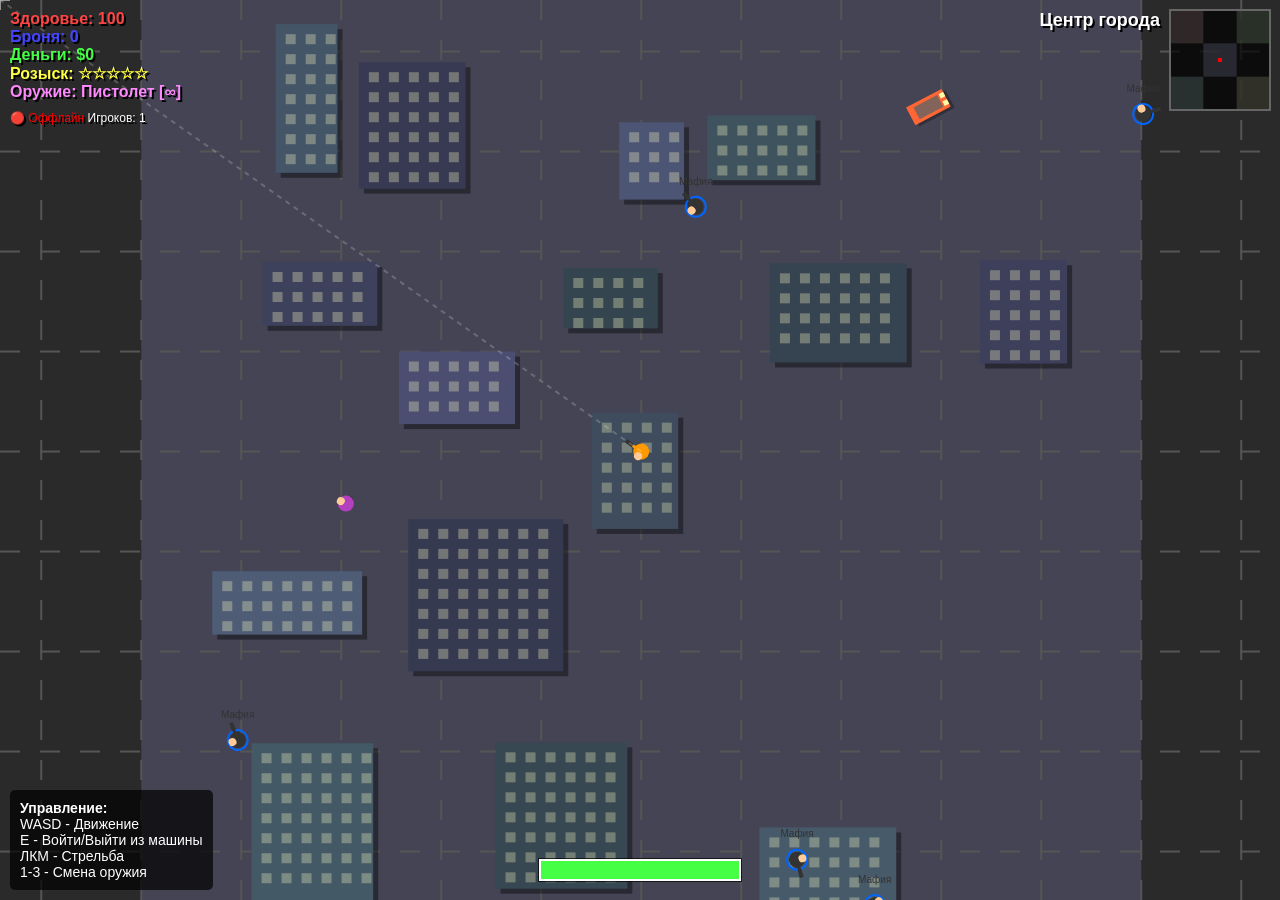
<file: index.html>
<!DOCTYPE html>
<html lang="ru">
<head>
    <meta charset="UTF-8">
    <meta name="viewport" content="width=device-width, initial-scale=1.0, user-scalable=no, viewport-fit=cover">
    <title>GTA 2 Style Game</title>
    <script src="https://telegram.org/js/telegram-web-app.js"></script>
    <style>
        body {
            margin: 0;
            padding: 0;
            background: var(--tg-theme-bg-color, #000);
            display: flex;
            justify-content: center;
            align-items: center;
            min-height: 100vh;
            min-height: 100dvh;
            font-family: Arial, sans-serif;
            overflow: hidden;
            touch-action: none;
            -webkit-user-select: none;
            user-select: none;
            /* Поддержка безопасной области для Telegram */
            padding: env(safe-area-inset-top, 0) env(safe-area-inset-right, 0) env(safe-area-inset-bottom, 0) env(safe-area-inset-left, 0);
        }
        
        #gameContainer {
            position: relative;
            width: 100vw;
            height: 100vh;
            height: 100dvh;
            background: var(--tg-theme-secondary-bg-color, #222);
            cursor: crosshair;
            /* Адаптация для Telegram Web App */
            max-width: 100%;
            max-height: 100%;
        }
        
        #gameCanvas {
            display: block;
            outline: none;
            width: 100%;
            height: 100%;
        }
        
        #ui {
            position: absolute;
            top: max(10px, env(safe-area-inset-top, 0));
            left: max(10px, env(safe-area-inset-left, 0));
            color: var(--tg-theme-text-color, #fff);
            font-size: 16px;
            text-shadow: 2px 2px 0 var(--tg-theme-bg-color, #000);
            z-index: 10;
            user-select: none;
        }
        
        #controls {
            position: absolute;
            bottom: max(10px, env(safe-area-inset-bottom, 0));
            left: max(10px, env(safe-area-inset-left, 0));
            color: var(--tg-theme-text-color, #fff);
            font-size: 14px;
            background: var(--tg-theme-secondary-bg-color, rgba(0,0,0,0.7));
            padding: 10px;
            border-radius: 5px;
            user-select: none;
        }
        
        #location {
            position: absolute;
            top: max(10px, env(safe-area-inset-top, 0));
            right: max(120px, env(safe-area-inset-right, 0) + 120px);
            color: var(--tg-theme-text-color, #fff);
            font-size: 18px;
            font-weight: bold;
            text-shadow: 2px 2px 0 var(--tg-theme-bg-color, #000);
            user-select: none;
        }
        
        /* Мобильные контролы */
        #mobileControls {
            position: absolute;
            bottom: 0;
            left: 0;
            right: 0;
            pointer-events: none;
            z-index: 20;
        }
        
        #joystick {
            position: absolute;
            width: 120px;
            height: 120px;
            bottom: 20px;
            left: 20px;
            pointer-events: auto;
        }
        
        #aimJoystick {
            position: absolute;
            width: 120px;
            height: 120px;
            bottom: 20px;
            right: 20px;
            pointer-events: auto;
        }
        
        #joystickBase, #aimJoystickBase {
            width: 100%;
            height: 100%;
            border-radius: 50%;
            background: rgba(255,255,255,0.1);
            border: 2px solid rgba(255,255,255,0.3);
            position: relative;
        }
        
        #aimJoystickBase {
            background: rgba(255,100,100,0.1);
            border: 2px solid rgba(255,100,100,0.3);
        }
        
        #joystickKnob, #aimJoystickKnob {
            width: 40px;
            height: 40px;
            border-radius: 50%;
            background: rgba(255,255,255,0.5);
            position: absolute;
            top: 50%;
            left: 50%;
            transform: translate(-50%, -50%);
            transition: none;
        }
        
        #aimJoystickKnob {
            background: rgba(255,100,100,0.5);
        }
        
        .mobileButton {
            position: absolute;
            width: 60px;
            height: 60px;
            border-radius: 50%;
            background: rgba(255,255,255,0.2);
            border: 2px solid rgba(255,255,255,0.4);
            color: white;
            font-size: 20px;
            font-weight: bold;
            display: flex;
            align-items: center;
            justify-content: center;
            pointer-events: auto;
            -webkit-tap-highlight-color: transparent;
        }
        
        .mobileButton:active {
            background: rgba(255,255,255,0.4);
        }
        
        
        #actionButton {
            bottom: 20px;
            left: 50%;
            transform: translateX(-50%);
            background: rgba(0,255,0,0.3);
            border-color: rgba(0,255,0,0.5);
        }
        
        #weaponButton {
            bottom: 90px;
            left: 50%;
            transform: translateX(-50%);
            width: 50px;
            height: 50px;
            background: rgba(255,255,0,0.3);
            border-color: rgba(255,255,0,0.5);
            font-size: 16px;
        }
        
        /* Скрыть мобильные контролы на десктопе */
        @media (hover: hover) and (pointer: fine) {
            #mobileControls {
                display: none;
            }
            #controls {
                display: block;
            }
        }
        
        /* Показать мобильные контролы на мобильных устройствах */
        @media (hover: none) and (pointer: coarse) {
            #controls {
                display: none;
            }
            #mobileControls {
                display: block;
            }
            #gameContainer {
                cursor: default;
            }
        }
        
        .health {
            color: #ff4444;
            font-weight: bold;
        }
        
        .armor {
            color: #4444ff;
            font-weight: bold;
        }
        
        .money {
            color: #44ff44;
            font-weight: bold;
        }
        
        .wanted {
            color: #ffff44;
            font-weight: bold;
        }
        
        .weapon {
            color: #ff88ff;
            font-weight: bold;
        }
    </style>
</head>
<body>
    <div id="gameContainer">
        <canvas id="gameCanvas"></canvas>
        <div id="ui">
            <div class="health">Здоровье: <span id="health">100</span></div>
            <div class="armor">Броня: <span id="armor">0</span></div>
            <div class="money">Деньги: $<span id="money">0</span></div>
            <div class="wanted">Розыск: <span id="wanted">☆☆☆☆☆</span></div>
            <div class="weapon">Оружие: <span id="weapon">Пистолет</span> [<span id="ammo">∞</span>]</div>
            <div id="multiplayer-status" style="margin-top: 10px; font-size: 12px;">
                <span id="connection-status">🔴 Оффлайн</span>
                <span id="players-count">Игроков: 1</span>
            </div>
        </div>
        <div id="location">Центр города</div>
        <div id="controls">
            <strong>Управление:</strong><br>
            WASD - Движение<br>
            E - Войти/Выйти из машины<br>
            ЛКМ - Стрельба<br>
            1-3 - Смена оружия
        </div>
        
        <!-- Мобильные контролы -->
        <div id="mobileControls">
            <div id="joystick">
                <div id="joystickBase">
                    <div id="joystickKnob"></div>
                </div>
            </div>
            <div id="aimJoystick">
                <div id="aimJoystickBase">
                    <div id="aimJoystickKnob"></div>
                </div>
            </div>
            <button id="actionButton" class="mobileButton">🚗</button>
            <button id="weaponButton" class="mobileButton">⚔️</button>
        </div>
    </div>

    <script>
        // Инициализация Telegram Web App
        let tg = null;
        if (window.Telegram && window.Telegram.WebApp) {
            tg = window.Telegram.WebApp;
            tg.ready();
            tg.expand();
            
            // Настройка темы
            if (tg.themeParams) {
                document.documentElement.style.setProperty('--tg-theme-bg-color', tg.themeParams.bg_color || '#000000');
                document.documentElement.style.setProperty('--tg-theme-text-color', tg.themeParams.text_color || '#ffffff');
                document.documentElement.style.setProperty('--tg-theme-secondary-bg-color', tg.themeParams.secondary_bg_color || '#222222');
            }
            
            // Отключение закрытия при свайпе вниз
            tg.disableVerticalSwipes();
            
            // Обработка кнопки "Назад"
            tg.BackButton.onClick(() => {
                if (confirm('Вы уверены, что хотите выйти из игры?')) {
                    // Сохраняем перед выходом
                    savePlayerData();
                    tg.close();
                }
            });
            
            // Показываем кнопку "Назад" когда игра загружена
            setTimeout(() => {
                tg.BackButton.show();
            }, 1000);
        }
        
        // Ждем загрузки DOM
        window.addEventListener('DOMContentLoaded', function() {
            const canvas = document.getElementById('gameCanvas');
            const ctx = canvas.getContext('2d');
            
            // Игровые переменные
            const game = {
                camera: { x: 0, y: 0 },
                mapWidth: 3000,
                mapHeight: 3000,
                tileSize: 100
            };
            
            // Районы города
            const districts = {
                downtown: { name: 'Центр города', x: 1000, y: 1000, width: 1000, height: 1000, color: '#444455' },
                industrial: { name: 'Промзона', x: 0, y: 0, width: 1000, height: 1000, color: '#554444' },
                residential: { name: 'Спальный район', x: 2000, y: 0, width: 1000, height: 1000, color: '#445544' },
                docks: { name: 'Доки', x: 0, y: 2000, width: 1000, height: 1000, color: '#445555' },
                chinatown: { name: 'Чайнатаун', x: 2000, y: 2000, width: 1000, height: 1000, color: '#555544' }
            };
            
            // Типы оружия
            const weapons = {
                pistol: { name: 'Пистолет', damage: 25, fireRate: 10, bulletSpeed: 15, ammo: Infinity, color: '#ffff00' },
                uzi: { name: 'Узи', damage: 20, fireRate: 3, bulletSpeed: 18, ammo: 150, color: '#ff8800' },
                shotgun: { name: 'Дробовик', damage: 15, fireRate: 30, bulletSpeed: 12, ammo: 50, color: '#ff0000', pellets: 5 },
                rifle: { name: 'Винтовка', damage: 50, fireRate: 40, bulletSpeed: 25, ammo: 30, color: '#00ff00' }
            };
            
            // Мышь
            let mouseX = 0;
            let mouseY = 0;
            let mouseWorldX = 0;
            let mouseWorldY = 0;
            
            // Игрок
            const player = {
                x: 1500,
                y: 1500,
                width: 15,
                height: 15,
                speed: 3,
                angle: 0,
                health: 100,
                maxHealth: 100,
                armor: 0,
                maxArmor: 100,
                money: 0,
                wantedLevel: 0,
                inCar: null,
                isDead: false,
                respawnTimer: 0,
                invulnerableTime: 0,
                shootCooldown: 0,
                currentWeapon: 'pistol',
                weapons: {
                    pistol: { unlocked: true, ammo: Infinity },
                    uzi: { unlocked: false, ammo: 0 },
                    shotgun: { unlocked: false, ammo: 0 },
                    rifle: { unlocked: false, ammo: 0 }
                }
            };
            
            // Функции сохранения и загрузки профиля через Telegram Cloud Storage
            function savePlayerData() {
                try {
                    const playerData = {
                        x: player.x,
                        y: player.y,
                        health: player.health,
                        armor: player.armor,
                        money: player.money,
                        wantedLevel: player.wantedLevel,
                        currentWeapon: player.currentWeapon,
                        weapons: player.weapons,
                        timestamp: Date.now()
                    };
                    
                    localStorage.setItem('playerData', JSON.stringify(playerData));
                    console.log('Профиль сохранен');
                } catch (error) {
                    console.log('Ошибка сохранения:', error);
                }
            }
            
            function loadPlayerData() {
                try {
                    const data = localStorage.getItem('playerData');
                    
                    if (data) {
                        const savedData = JSON.parse(data);
                        
                        // Загружаем сохраненные данные
                        player.x = savedData.x || 1500;
                        player.y = savedData.y || 1500;
                        player.health = savedData.health || 100;
                        player.armor = savedData.armor || 0;
                        player.money = savedData.money || 0;
                        player.wantedLevel = savedData.wantedLevel || 0;
                        player.currentWeapon = savedData.currentWeapon || 'pistol';
                        
                        if (savedData.weapons) {
                            Object.assign(player.weapons, savedData.weapons);
                        }
                        
                        console.log('Профиль загружен');
                    } else {
                        console.log('Сохранения не найдены');
                    }
                } catch (error) {
                    console.log('Ошибка загрузки:', error);
                }
            }
            
            // Функция получения урона игроком
            function takeDamage(damage) {
                if (player.isDead || player.invulnerableTime > 0) return;
                
                // Сначала урон по броне
                if (player.armor > 0) {
                    const armorDamage = Math.min(player.armor, damage);
                    player.armor -= armorDamage;
                    damage -= armorDamage;
                }
                
                // Урон по здоровью
                player.health = Math.max(0, player.health - damage);
                
                // Отправляем урон на сервер
                sendToServer({
                    type: 'takeDamage',
                    damage: damage
                });
                
                // Создаем частицы крови
                createParticles(player.x, player.y, '#ff0000', 5);
                
                // Неуязвимость после урона
                player.invulnerableTime = 30;
            }
            
            // Управление
            const keys = {};
            
            // Мобильное управление
            let touchMovement = { x: 0, y: 0 };
            let touchAiming = { x: 0, y: 0 };
            let isMobile = false;
            
            // Проверка мобильного устройства
            function checkMobile() {
                isMobile = ('ontouchstart' in window) || 
                          (navigator.maxTouchPoints > 0) || 
                          (navigator.msMaxTouchPoints > 0);
            }
            checkMobile();
            
            // Мультиплеер
            let socket = null;
            let playerId = null;
            let otherPlayers = new Map();
            let networkBullets = [];
            let networkCars = [];
            let isConnected = false;
            
            // Подключение к серверу
            function connectToServer() {
                try {
                    // Адрес вашего игрового сервера
                    const SERVER_URL = 'ec-destruction-holdem-casting.trycloudflare.com'; // Замените на свой домен
                    socket = new WebSocket('wss://' + SERVER_URL);
                    
                    socket.onopen = () => {
                        console.log('Подключение к серверу установлено');
                        isConnected = true;
                    };
                    
                    socket.onmessage = (event) => {
                        const message = JSON.parse(event.data);
                        handleServerMessage(message);
                    };
                    
                    socket.onclose = () => {
                        console.log('Подключение к серверу закрыто');
                        isConnected = false;
                        // Переподключение через 3 секунды
                        setTimeout(connectToServer, 3000);
                    };
                    
                    socket.onerror = (error) => {
                        console.error('Ошибка WebSocket:', error);
                    };
                } catch (error) {
                    console.error('Ошибка подключения:', error);
                    setTimeout(connectToServer, 3000);
                }
            }
            
            function handleServerMessage(message) {
                switch (message.type) {
                    case 'init':
                        playerId = message.playerId;
                        // Обновляем позицию игрока из сервера
                        player.x = message.player.x;
                        player.y = message.player.y;
                        // Загружаем других игроков
                        message.players.forEach(p => {
                            if (p.id !== playerId) {
                                otherPlayers.set(p.id, p);
                            }
                        });
                        // Загружаем машины
                        networkCars = message.cars || [];
                        break;
                        
                    case 'playerJoined':
                        if (message.player.id !== playerId) {
                            otherPlayers.set(message.player.id, message.player);
                        }
                        break;
                        
                    case 'playerLeft':
                        otherPlayers.delete(message.playerId);
                        break;
                        
                    case 'playerMove':
                        if (message.playerId !== playerId) {
                            const otherPlayer = otherPlayers.get(message.playerId);
                            if (otherPlayer) {
                                otherPlayer.x = message.x;
                                otherPlayer.y = message.y;
                                otherPlayer.angle = message.angle;
                            }
                        }
                        break;
                        
                    case 'bulletFired':
                        networkBullets.push(message.bullet);
                        break;
                        
                    case 'bulletsUpdate':
                        networkBullets = message.bullets;
                        break;
                        
                    case 'bulletHit':
                        if (message.targetId === playerId) {
                            takeDamage(message.damage);
                        }
                        break;
                        
                    case 'playerRespawn':
                        if (message.playerId === playerId) {
                            player.x = message.x;
                            player.y = message.y;
                            player.health = message.health;
                        } else {
                            const otherPlayer = otherPlayers.get(message.playerId);
                            if (otherPlayer) {
                                otherPlayer.x = message.x;
                                otherPlayer.y = message.y;
                                otherPlayer.health = message.health;
                            }
                        }
                        break;
                        
                    case 'playerEnteredCar':
                        const otherPlayer = otherPlayers.get(message.playerId);
                        if (otherPlayer) {
                            otherPlayer.inCar = true;
                            otherPlayer.carId = message.carId;
                        }
                        break;
                        
                    case 'playerExitedCar':
                        const player2 = otherPlayers.get(message.playerId);
                        if (player2) {
                            player2.inCar = false;
                            player2.carId = null;
                        }
                        break;
                        
                    case 'carMove':
                        const car = networkCars.find(c => c.id === message.carId);
                        if (car) {
                            car.x = message.x;
                            car.y = message.y;
                            car.angle = message.angle;
                        }
                        break;
                }
            }
            
            function sendToServer(message) {
                if (socket && socket.readyState === WebSocket.OPEN) {
                    socket.send(JSON.stringify(message));
                }
            }
            
            // Игровые объекты
            const cars = [];
            const policeCars = [];
            const policemen = [];
            const pedestrians = [];
            const gangMembers = [];
            const buildings = [];
            const bullets = [];
            const particles = [];
            const pickups = [];
            
            // Константы
            const maxCars = 10;
            const maxPedestrians = 15;
            const maxGangMembers = 20;
            
            // Банды
            const gangs = {
                yakuza: { 
                    name: 'Якудза', 
                    color: '#ff0000', 
                    territory: 'chinatown',
                    enemyGangs: ['mafia', 'bikers']
                },
                mafia: { 
                    name: 'Мафия', 
                    color: '#333333', 
                    territory: 'downtown',
                    enemyGangs: ['yakuza', 'street']
                },
                bikers: { 
                    name: 'Байкеры', 
                    color: '#663300', 
                    territory: 'industrial',
                    enemyGangs: ['yakuza', 'mafia']
                },
                street: { 
                    name: 'Уличные', 
                    color: '#006600', 
                    territory: 'residential',
                    enemyGangs: ['mafia', 'bikers']
                }
            };
            
            // Класс пикапа (оружие, броня, деньги)
            class Pickup {
                constructor(x, y, type, value = null) {
                    this.x = x;
                    this.y = y;
                    this.type = type; // 'weapon', 'armor', 'money', 'health'
                    this.value = value;
                    this.radius = 15;
                    this.bobOffset = 0;
                    this.collected = false;
                    
                    // Цвета для разных типов
                    this.colors = {
                        weapon: '#ff00ff',
                        armor: '#0000ff',
                        money: '#00ff00',
                        health: '#ff0000'
                    };
                }
                
                update() {
                    this.bobOffset += 0.1;
                    
                    // Проверка подбора игроком
                    const dx = player.x - this.x;
                    const dy = player.y - this.y;
                    const dist = Math.sqrt(dx * dx + dy * dy);
                    
                    if (dist < this.radius + 10 && !player.inCar) {
                        this.collect();
                    }
                }
                
                collect() {
                    this.collected = true;
                    createParticles(this.x, this.y, this.colors[this.type], 10);
                    
                    switch(this.type) {
                        case 'weapon':
                            if (this.value && weapons[this.value]) {
                                player.weapons[this.value].unlocked = true;
                                player.weapons[this.value].ammo += weapons[this.value].ammo;
                                player.currentWeapon = this.value;
                                // Сохраняем при получении нового оружия
                                savePlayerData();
                            }
                            break;
                        case 'armor':
                            player.armor = Math.min(player.maxArmor, player.armor + 50);
                            break;
                        case 'money':
                            player.money += this.value || 100;
                            break;
                        case 'health':
                            player.health = Math.min(player.maxHealth, player.health + 50);
                            break;
                    }
                }
                
                draw() {
                    const screenX = this.x - game.camera.x;
                    const screenY = this.y - game.camera.y + Math.sin(this.bobOffset) * 5;
                    
                    // Свечение
                    ctx.shadowBlur = 20;
                    ctx.shadowColor = this.colors[this.type];
                    
                    // Основной круг
                    ctx.fillStyle = this.colors[this.type];
                    ctx.beginPath();
                    ctx.arc(screenX, screenY, this.radius, 0, Math.PI * 2);
                    ctx.fill();
                    
                    // Иконка
                    ctx.fillStyle = '#fff';
                    ctx.font = 'bold 16px Arial';
                    ctx.textAlign = 'center';
                    ctx.textBaseline = 'middle';
                    
                    switch(this.type) {
                        case 'weapon':
                            ctx.fillText('🔫', screenX, screenY);
                            break;
                        case 'armor':
                            ctx.fillText('🛡️', screenX, screenY);
                            break;
                        case 'money':
                            ctx.fillText('$', screenX, screenY);
                            break;
                        case 'health':
                            ctx.fillText('+', screenX, screenY);
                            break;
                    }
                    
                    ctx.shadowBlur = 0;
                }
            }
            
            // Класс человека (базовый для всех персонажей)
            class Person {
                constructor(x, y, color = '#ff9900') {
                    this.x = x;
                    this.y = y;
                    this.width = 10;
                    this.height = 10;
                    this.radius = 8;
                    this.angle = 0;
                    this.color = color;
                    this.health = 100;
                    this.maxHealth = 100;
                    this.armor = 0;
                    this.isDead = false;
                }
                
                drawPerson(isPlayer = false) {
                    const screenX = this.x - game.camera.x;
                    const screenY = this.y - game.camera.y;
                    
                    ctx.save();
                    ctx.translate(screenX, screenY);
                    ctx.rotate(this.angle);
                    
                    // Тень
                    ctx.fillStyle = 'rgba(0,0,0,0.3)';
                    ctx.beginPath();
                    ctx.ellipse(2, 2, this.radius * 0.8, this.radius * 0.5, 0, 0, Math.PI * 2);
                    ctx.fill();
                    
                    // Тело
                    ctx.fillStyle = this.color;
                    ctx.beginPath();
                    ctx.arc(0, 0, this.radius, 0, Math.PI * 2);
                    ctx.fill();
                    
                    // Броня
                    if (this.armor > 0) {
                        ctx.strokeStyle = '#0066ff';
                        ctx.lineWidth = 2;
                        ctx.beginPath();
                        ctx.arc(0, 0, this.radius + 2, 0, Math.PI * 2);
                        ctx.stroke();
                    }
                    
                    // Голова
                    ctx.fillStyle = '#ffcc99';
                    ctx.beginPath();
                    ctx.arc(0, -this.radius * 0.7, this.radius * 0.5, 0, Math.PI * 2);
                    ctx.fill();
                    
                    // Руки с оружием
                    if (isPlayer || this instanceof Policeman || this instanceof GangMember) {
                        ctx.strokeStyle = this.color;
                        ctx.lineWidth = 3;
                        ctx.beginPath();
                        ctx.moveTo(0, 0);
                        ctx.lineTo(this.radius * 1.5, 0);
                        ctx.stroke();
                        
                        // Оружие
                        ctx.fillStyle = '#333';
                        ctx.fillRect(this.radius * 1.3, -2, 8, 4);
                    }
                    
                    ctx.restore();
                    
                    // Полоса здоровья
                    if (this.health < this.maxHealth && this.health > 0) {
                        ctx.fillStyle = '#ff0000';
                        ctx.fillRect(screenX - 15, screenY - 20, 30, 3);
                        ctx.fillStyle = '#00ff00';
                        ctx.fillRect(screenX - 15, screenY - 20, 30 * (this.health / this.maxHealth), 3);
                    }
                }
                
                takeDamage(damage) {
                    if (this.isDead) return;
                    
                    // Сначала урон по броне
                    if (this.armor > 0) {
                        const armorDamage = Math.min(this.armor, damage * 0.7);
                        this.armor -= armorDamage;
                        damage -= armorDamage;
                    }
                    
                    this.health -= damage;
                    createParticles(this.x, this.y, '#ff0000', 5);
                    
                    if (this.health <= 0) {
                        this.health = 0;
                        this.isDead = true;
                        createParticles(this.x, this.y, this.color, 15);
                        
                        // Шанс выпадения предметов
                        if (Math.random() < 0.3) {
                            const types = ['money', 'health', 'armor'];
                            const type = types[Math.floor(Math.random() * types.length)];
                            pickups.push(new Pickup(this.x, this.y, type, type === 'money' ? 50 : null));
                        }
                    }
                }
            }
            
            // Класс члена банды
            class GangMember extends Person {
                constructor(x, y, gang) {
                    super(x, y, gangs[gang].color);
                    this.gang = gang;
                    this.speed = 1.5;
                    this.shootCooldown = 0;
                    this.targetDistance = 250;
                    this.health = 150;
                    this.maxHealth = 150;
                    this.armor = 25;
                    this.weapon = Math.random() < 0.5 ? 'uzi' : 'pistol';
                    this.aggressive = true;
                    this.patrolTarget = { x: x, y: y };
                    this.patrolRadius = 200;
                    this.wasAttacked = false;
                    this.attackedBy = null;
                    this.alertTimer = 0;
                }
                
                update() {
                    if (this.isDead) return;
                    
                    this.shootCooldown--;
                    
                    // Уменьшаем таймер тревоги
                    if (this.alertTimer > 0) {
                        this.alertTimer--;
                        if (this.alertTimer === 0) {
                            this.wasAttacked = false;
                            this.attackedBy = null;
                        }
                    }
                    
                    let target = null;
                    let targetDistance = Infinity;
                    
                    // Приоритет 1: Атаковать того, кто стрелял в нас
                    if (this.wasAttacked && this.attackedBy === 'player' && !player.isDead) {
                        const dx = player.x - this.x;
                        const dy = player.y - this.y;
                        const dist = Math.sqrt(dx * dx + dy * dy);
                        if (dist < this.targetDistance * 1.5) { // Увеличенная дистанция для мести
                            target = player;
                            targetDistance = dist;
                        }
                    }
                    
                    // Приоритет 2: Ищем врагов (игрок с высоким розыском или враждебные банды)
                    if (!target) {
                        if (player.wantedLevel >= 2 && !player.isDead) {
                            const dx = player.x - this.x;
                            const dy = player.y - this.y;
                            const dist = Math.sqrt(dx * dx + dy * dy);
                            if (dist < this.targetDistance) {
                                target = player;
                                targetDistance = dist;
                            }
                        }
                        
                        // Ищем членов враждебных банд
                        gangMembers.forEach(member => {
                            if (member !== this && !member.isDead && 
                                gangs[this.gang].enemyGangs.includes(member.gang)) {
                                const dx = member.x - this.x;
                                const dy = member.y - this.y;
                                const dist = Math.sqrt(dx * dx + dy * dy);
                                if (dist < this.targetDistance && dist < targetDistance) {
                                    target = member;
                                    targetDistance = dist;
                                }
                            }
                        });
                    }
                    
                    if (target) {
                        // Атака цели
                        const dx = target.x - this.x;
                        const dy = target.y - this.y;
                        this.angle = Math.atan2(dy, dx);
                        
                        if (targetDistance > 50) {
                            this.x += Math.cos(this.angle) * this.speed;
                            this.y += Math.sin(this.angle) * this.speed;
                        }
                        
                        // Стрельба
                        if (targetDistance < this.targetDistance && this.shootCooldown <= 0) {
                            const weapon = weapons[this.weapon];
                            
                            if (weapon.pellets) {
                                // Дробовик
                                for (let i = 0; i < weapon.pellets; i++) {
                                    const spread = (Math.random() - 0.5) * 0.3;
                                    bullets.push(new Bullet(
                                        this.x + Math.cos(this.angle) * 15,
                                        this.y + Math.sin(this.angle) * 15,
                                        this.angle + spread,
                                        false,
                                        weapon.damage,
                                        weapon.bulletSpeed,
                                        weapon.color,
                                        'gang'
                                    ));
                                }
                            } else {
                                bullets.push(new Bullet(
                                    this.x + Math.cos(this.angle) * 15,
                                    this.y + Math.sin(this.angle) * 15,
                                    this.angle,
                                    false,
                                    weapon.damage,
                                    weapon.bulletSpeed,
                                    weapon.color,
                                    'gang'
                                ));
                            }
                            this.shootCooldown = weapon.fireRate;
                        }
                    } else {
                        // Патрулирование
                        const dx = this.patrolTarget.x - this.x;
                        const dy = this.patrolTarget.y - this.y;
                        const dist = Math.sqrt(dx * dx + dy * dy);
                        
                        if (dist < 20 || Math.random() < 0.01) {
                            // Новая точка патрулирования
                            const angle = Math.random() * Math.PI * 2;
                            const radius = Math.random() * this.patrolRadius;
                            this.patrolTarget = {
                                x: this.x + Math.cos(angle) * radius,
                                y: this.y + Math.sin(angle) * radius
                            };
                        }
                        
                        this.angle = Math.atan2(dy, dx);
                        this.x += Math.cos(this.angle) * this.speed * 0.5;
                        this.y += Math.sin(this.angle) * this.speed * 0.5;
                    }
                    
                    // Границы
                    this.x = Math.max(10, Math.min(game.mapWidth - 10, this.x));
                    this.y = Math.max(10, Math.min(game.mapHeight - 10, this.y));
                }
                
                takeDamage(damage, source = 'unknown') {
                    super.takeDamage(damage);
                    
                    // Запоминаем, кто в нас стрелял
                    if (!this.isDead && source === 'player') {
                        this.wasAttacked = true;
                        this.attackedBy = 'player';
                        this.alertTimer = 300; // 5 секунд помнит обидчика
                        
                        // Оповещаем ближайших членов банды
                        gangMembers.forEach(member => {
                            if (member !== this && member.gang === this.gang && !member.isDead) {
                                const dx = member.x - this.x;
                                const dy = member.y - this.y;
                                const dist = Math.sqrt(dx * dx + dy * dy);
                                
                                if (dist < 200) { // Радиус оповещения
                                    member.wasAttacked = true;
                                    member.attackedBy = 'player';
                                    member.alertTimer = 200;
                                }
                            }
                        });
                    }
                }
                
                draw() {
                    if (!this.isDead) {
                        this.drawPerson(false);
                        
                        // Название банды над головой
                        const screenX = this.x - game.camera.x;
                        const screenY = this.y - game.camera.y;
                        
                        ctx.fillStyle = this.color;
                        ctx.font = '10px Arial';
                        ctx.textAlign = 'center';
                        ctx.fillText(gangs[this.gang].name, screenX, screenY - 25);
                        
                        // Индикатор агрессии
                        if (this.wasAttacked) {
                            ctx.fillStyle = '#ff0000';
                            ctx.fillText('!', screenX + 15, screenY - 15);
                        }
                    }
                }
            }
            
            // Класс полицейского
            class Policeman extends Person {
                constructor(x, y) {
                    super(x, y, '#000033');
                    this.speed = 2;
                    this.shootCooldown = 0;
                    this.targetDistance = 200;
                    this.isFromCar = false;
                }
                
                update() {
                    if (this.isDead) return;
                    
                    this.shootCooldown--;
                    
                    if (player.wantedLevel > 0 && !player.isDead) {
                        const target = player.inCar || player;
                        const dx = target.x - this.x;
                        const dy = target.y - this.y;
                        const distance = Math.sqrt(dx * dx + dy * dy);
                        
                        if (distance < 400) {
                            // Преследование
                            this.angle = Math.atan2(dy, dx);
                            
                            if (distance > 50) {
                                this.x += Math.cos(this.angle) * this.speed;
                                this.y += Math.sin(this.angle) * this.speed;
                            }
                            
                            // Стрельба
                            if (distance < this.targetDistance && this.shootCooldown <= 0) {
                                bullets.push(new Bullet(
                                    this.x + Math.cos(this.angle) * 15,
                                    this.y + Math.sin(this.angle) * 15,
                                    this.angle,
                                    false,
                                    10,
                                    15,
                                    '#ff6600',
                                    'police'
                                ));
                                this.shootCooldown = 30;
                            }
                        }
                    }
                    
                    // Границы
                    this.x = Math.max(10, Math.min(game.mapWidth - 10, this.x));
                    this.y = Math.max(10, Math.min(game.mapHeight - 10, this.y));
                }
                
                draw() {
                    if (!this.isDead) {
                        this.drawPerson(false);
                    }
                }
            }
            
            // Класс машины
            class Car {
                constructor(x, y, color) {
                    this.x = x;
                    this.y = y;
                    this.width = 40;
                    this.height = 20;
                    this.color = color;
                    this.angle = Math.random() * Math.PI * 2;
                    this.speed = 0;
                    this.maxSpeed = 4;
                    this.acceleration = 0.1;
                    this.friction = 0.95;
                    this.turnSpeed = 0.05;
                    this.health = 100;
                    this.isPolice = false;
                    this.policeman = null;
                }
                
                update() {
                    if (this === player.inCar) return;
                    
                    // Простое ИИ движение для обычных машин
                    if (!this.isPolice) {
                        if (Math.random() < 0.02) {
                            this.angle += (Math.random() - 0.5) * 0.3;
                        }
                        
                        if (Math.random() < 0.8) {
                            this.speed = Math.min(this.speed + this.acceleration, this.maxSpeed * 0.7);
                        }
                    }
                    
                    // Движение
                    this.x += Math.cos(this.angle) * this.speed;
                    this.y += Math.sin(this.angle) * this.speed;
                    
                    // Трение
                    this.speed *= this.friction;
                    
                    // Границы карты
                    if (this.x < 50 || this.x > game.mapWidth - 50) {
                        this.angle = Math.PI - this.angle;
                        this.x = Math.max(50, Math.min(game.mapWidth - 50, this.x));
                        this.speed *= 0.5;
                    }
                    if (this.y < 50 || this.y > game.mapHeight - 50) {
                        this.angle = -this.angle;
                        this.y = Math.max(50, Math.min(game.mapHeight - 50, this.y));
                        this.speed *= 0.5;
                    }
                    
                    // Проверка столкновений со зданиями
                    buildings.forEach(building => {
                        if (this.checkCollision(building)) {
                            this.angle += Math.PI;
                            this.speed *= -0.5;
                            this.x += Math.cos(this.angle) * 5;
                            this.y += Math.sin(this.angle) * 5;
                        }
                    });
                }
                
                checkCollision(obj) {
                    return this.x - this.width/2 < obj.x + obj.width &&
                           this.x + this.width/2 > obj.x &&
                           this.y - this.height/2 < obj.y + obj.height &&
                           this.y + this.height/2 > obj.y;
                }
                
                draw() {
                    ctx.save();
                    ctx.translate(this.x - game.camera.x, this.y - game.camera.y);
                    ctx.rotate(this.angle);
                    
                    // Тень
                    ctx.fillStyle = 'rgba(0,0,0,0.3)';
                    ctx.fillRect(-this.width/2 + 3, -this.height/2 + 3, this.width, this.height);
                    
                    // Тело машины
                    ctx.fillStyle = this.color;
                    ctx.fillRect(-this.width/2, -this.height/2, this.width, this.height);
                    
                    // Окна
                    ctx.fillStyle = 'rgba(100,100,100,0.8)';
                    ctx.fillRect(-this.width/3, -this.height/3, this.width/1.5, this.height/1.5);
                    
                    // Фары
                    ctx.fillStyle = '#ffffaa';
                    ctx.fillRect(this.width/2 - 5, -this.height/3, 5, 5);
                    ctx.fillRect(this.width/2 - 5, this.height/3 - 5, 5, 5);
                    
                    // Полицейский внутри
                    if (this.isPolice && this.policeman) {
                        ctx.fillStyle = '#000033';
                        ctx.beginPath();
                        ctx.arc(0, 0, 5, 0, Math.PI * 2);
                        ctx.fill();
                    }
                    
                    ctx.restore();
                }
            }
            
            // Класс полицейской машины
            class PoliceCar extends Car {
                constructor(x, y) {
                    super(x, y, '#1a1a1a');
                    this.isPolice = true;
                    this.maxSpeed = 5;
                    this.sirenPhase = 0;
                    this.policeman = new Policeman(x, y);
                    this.hasExited = false;
                }
                
                update() {
                    this.sirenPhase += 0.1;
                    
                    if (player.wantedLevel > 0 && !player.isDead) {
                        const target = player.inCar || player;
                        const dx = target.x - this.x;
                        const dy = target.y - this.y;
                        const distance = Math.sqrt(dx * dx + dy * dy);
                        
                        if (distance < 500) {
                            // Преследование
                            const targetAngle = Math.atan2(dy, dx);
                            let angleDiff = targetAngle - this.angle;
                            
                            while (angleDiff > Math.PI) angleDiff -= Math.PI * 2;
                            while (angleDiff < -Math.PI) angleDiff += Math.PI * 2;
                            
                            this.angle += angleDiff * 0.05;
                            this.speed = Math.min(this.speed + this.acceleration * 1.5, this.maxSpeed);
                            
                            // Выход полицейского из машины при близком расстоянии
                            if (distance < 150 && !this.hasExited && this.speed < 1) {
                                this.exitPoliceman();
                            }
                        } else {
                            super.update();
                            return;
                        }
                    } else {
                        super.update();
                        return;
                    }
                    
                    // Движение
                    this.x += Math.cos(this.angle) * this.speed;
                    this.y += Math.sin(this.angle) * this.speed;
                    
                    // Границы
                    this.x = Math.max(50, Math.min(game.mapWidth - 50, this.x));
                    this.y = Math.max(50, Math.min(game.mapHeight - 50, this.y));
                    
                    // Столкновения
                    buildings.forEach(building => {
                        if (this.checkCollision(building)) {
                            this.angle += Math.PI * 0.7;
                            this.speed *= 0.3;
                            this.x += Math.cos(this.angle) * 10;
                            this.y += Math.sin(this.angle) * 10;
                        }
                    });
                }
                
                exitPoliceman() {
                    if (this.policeman && !this.hasExited) {
                        this.policeman.x = this.x + Math.cos(this.angle - Math.PI/2) * 30;
                        this.policeman.y = this.y + Math.sin(this.angle - Math.PI/2) * 30;
                        this.policeman.isFromCar = true;
                        policemen.push(this.policeman);
                        this.policeman = null;
                        this.hasExited = true;
                    }
                }
                
                draw() {
                    super.draw();
                    
                    // Мигалки
                    if (player.wantedLevel > 0) {
                        ctx.save();
                        ctx.translate(this.x - game.camera.x, this.y - game.camera.y);
                        ctx.rotate(this.angle);
                        
                        const lightOn = Math.sin(this.sirenPhase) > 0;
                        if (lightOn) {
                            ctx.fillStyle = '#ff0000';
                            ctx.fillRect(-this.width/2 + 5, -this.height/2 - 5, 8, 5);
                            ctx.fillStyle = '#0000ff';
                            ctx.fillRect(this.width/2 - 13, -this.height/2 - 5, 8, 5);
                        }
                        
                        ctx.restore();
                    }
                }
            }
            
            // Класс пешехода
            class Pedestrian extends Person {
                constructor(x, y) {
                    super(x, y, `hsl(${Math.random() * 360}, 50%, 50%)`);
                    this.speed = 0.5;
                    this.normalSpeed = 0.5;
                    this.runSpeed = 2;
                    this.angle = Math.random() * Math.PI * 2;
                    this.panic = false;
                }
                
                update() {
                    if (this.isDead) return;
                    
                    // Проверка близости машин
                    this.panic = false;
                    [...cars, ...policeCars].forEach(car => {
                        const dx = car.x - this.x;
                        const dy = car.y - this.y;
                        const dist = Math.sqrt(dx * dx + dy * dy);
                        
                        if (dist < 60 && car.speed > 1) {
                            this.panic = true;
                            this.angle = Math.atan2(-dy, -dx);
                        }
                    });
                    
                    // Убегание от стрельбы
                    bullets.forEach(bullet => {
                        const dx = bullet.x - this.x;
                        const dy = bullet.y - this.y;
                        const dist = Math.sqrt(dx * dx + dy * dy);
                        
                        if (dist < 100) {
                            this.panic = true;
                            this.angle = Math.atan2(-dy, -dx);
                        }
                    });
                    
                    // Убегание от членов банд
                    gangMembers.forEach(gang => {
                        if (!gang.isDead) {
                            const dx = gang.x - this.x;
                            const dy = gang.y - this.y;
                            const dist = Math.sqrt(dx * dx + dy * dy);
                            
                            if (dist < 80) {
                                this.panic = true;
                                this.angle = Math.atan2(-dy, -dx);
                            }
                        }
                    });
                    
                    // Движение
                    if (this.panic) {
                        this.speed = this.runSpeed;
                    } else {
                        this.speed = this.normalSpeed;
                        if (Math.random() < 0.02) {
                            this.angle = Math.random() * Math.PI * 2;
                        }
                    }
                    
                    this.x += Math.cos(this.angle) * this.speed;
                    this.y += Math.sin(this.angle) * this.speed;
                    
                    // Границы
                    this.x = Math.max(10, Math.min(game.mapWidth - 10, this.x));
                    this.y = Math.max(10, Math.min(game.mapHeight - 10, this.y));
                    
                    // Избегание зданий
                    buildings.forEach(building => {
                        if (this.x > building.x - 10 && this.x < building.x + building.width + 10 &&
                            this.y > building.y - 10 && this.y < building.y + building.height + 10) {
                            this.angle += Math.PI;
                            this.x += Math.cos(this.angle) * 5;
                            this.y += Math.sin(this.angle) * 5;
                        }
                    });
                }
                
                draw() {
                    if (!this.isDead) {
                        this.drawPerson(false);
                    }
                }
            }
            
            // Класс пули
            class Bullet {
                constructor(x, y, angle, isPlayerBullet = true, damage = 25, speed = 15, color = '#ffff00', source = 'player') {
                    this.x = x;
                    this.y = y;
                    this.angle = angle;
                    this.speed = speed;
                    this.lifetime = 60;
                    this.damage = damage;
                    this.radius = 3;
                    this.isPlayerBullet = isPlayerBullet;
                    this.dx = Math.cos(angle) * this.speed;
                    this.dy = Math.sin(angle) * this.speed;
                    this.color = color;
                    this.source = source; // 'player', 'police', 'gang'
                }
                
                update() {
                    this.x += this.dx;
                    this.y += this.dy;
                    this.lifetime--;
                    
                    if (this.source === 'player') {
                        // Проверка попаданий в пешеходов
                        pedestrians.forEach(ped => {
                            if (!ped.isDead && this.checkHit(ped)) {
                                ped.takeDamage(this.damage);
                                if (ped.isDead) {
                                    player.wantedLevel = Math.min(player.wantedLevel + 1, 5);
                                    player.money += 10;
                                    
                                    if (player.wantedLevel >= 2 && policeCars.length < 5) {
                                        spawnPoliceCar();
                                    }
                                }
                                this.lifetime = 0;
                            }
                        });
                        
                        // Проверка попаданий в полицейских
                        policemen.forEach(cop => {
                            if (!cop.isDead && this.checkHit(cop)) {
                                cop.takeDamage(this.damage);
                                if (cop.isDead) {
                                    player.wantedLevel = Math.min(player.wantedLevel + 2, 5);
                                    player.money += 50;
                                }
                                this.lifetime = 0;
                            }
                        });
                        
                        // Проверка попаданий в членов банд
                        gangMembers.forEach(gang => {
                            if (!gang.isDead && this.checkHit(gang)) {
                                gang.takeDamage(this.damage, 'player');
                                if (gang.isDead) {
                                    player.wantedLevel = Math.min(player.wantedLevel + 1, 5);
                                    player.money += 100;
                                    
                                    // Шанс выпадения оружия
                                    if (Math.random() < 0.4) {
                                        pickups.push(new Pickup(gang.x, gang.y, 'weapon', gang.weapon));
                                    }
                                }
                                this.lifetime = 0;
                            }
                        });
                    } else if (this.source === 'police') {
                        // Пули полиции
                        if (!player.isDead && player.invulnerableTime <= 0 && this.checkHit(player)) {
                            player.armor > 0 ? player.armor -= this.damage : player.health -= this.damage;
                            player.invulnerableTime = 20;
                            createParticles(player.x, player.y, '#ff0000', 10);
                            this.lifetime = 0;
                        }
                    } else if (this.source === 'gang') {
                        // Пули банд
                        if (!player.isDead && player.invulnerableTime <= 0 && this.checkHit(player)) {
                            player.armor > 0 ? player.armor -= this.damage : player.health -= this.damage;
                            player.invulnerableTime = 20;
                            createParticles(player.x, player.y, '#ff0000', 10);
                            this.lifetime = 0;
                        }
                        
                        // Проверка попаданий в других членов банд
                        gangMembers.forEach(gang => {
                            if (!gang.isDead && this.checkHit(gang)) {
                                gang.takeDamage(this.damage);
                                this.lifetime = 0;
                            }
                        });
                        
                        // Проверка попаданий в полицию
                        policemen.forEach(cop => {
                            if (!cop.isDead && this.checkHit(cop)) {
                                cop.takeDamage(this.damage);
                                this.lifetime = 0;
                            }
                        });
                    }
                }
                
                checkHit(target) {
                    const dx = target.x - this.x;
                    const dy = target.y - this.y;
                    const dist = Math.sqrt(dx * dx + dy * dy);
                    return dist < this.radius + (target.radius || 10);
                }
                
                draw() {
                    ctx.fillStyle = this.color;
                    ctx.shadowBlur = 10;
                    ctx.shadowColor = this.color;
                    ctx.beginPath();
                    ctx.arc(this.x - game.camera.x, this.y - game.camera.y, this.radius, 0, Math.PI * 2);
                    ctx.fill();
                    ctx.shadowBlur = 0;
                }
                
                isOffScreen() {
                    return this.x < 0 || this.x > game.mapWidth || 
                           this.y < 0 || this.y > game.mapHeight ||
                           this.lifetime <= 0;
                }
            }
            
            // Класс частицы
            class Particle {
                constructor(x, y, color) {
                    this.x = x;
                    this.y = y;
                    this.dx = (Math.random() - 0.5) * 8;
                    this.dy = (Math.random() - 0.5) * 8;
                    this.radius = Math.random() * 3 + 1;
                    this.color = color;
                    this.life = 1;
                    this.decay = 0.02;
                }
                
                update() {
                    this.x += this.dx;
                    this.y += this.dy;
                    this.dx *= 0.98;
                    this.dy *= 0.98;
                    this.life -= this.decay;
                }
                
                draw() {
                    ctx.save();
                    ctx.globalAlpha = this.life;
                    ctx.fillStyle = this.color;
                    ctx.beginPath();
                    ctx.arc(this.x - game.camera.x, this.y - game.camera.y, this.radius, 0, Math.PI * 2);
                    ctx.fill();
                    ctx.restore();
                }
            }
            
            // Вспомогательные функции
            function createParticles(x, y, color, count) {
                for (let i = 0; i < count; i++) {
                    particles.push(new Particle(x, y, color));
                }
            }
            
            function spawnPoliceCar() {
                const angle = Math.random() * Math.PI * 2;
                const distance = 600;
                policeCars.push(new PoliceCar(
                    player.x + Math.cos(angle) * distance,
                    player.y + Math.sin(angle) * distance
                ));
            }
            
            function getCurrentDistrict() {
                for (let key in districts) {
                    const district = districts[key];
                    if (player.x >= district.x && player.x < district.x + district.width &&
                        player.y >= district.y && player.y < district.y + district.height) {
                        return district.name;
                    }
                }
                return 'Окраина';
            }
            
            // Инициализация мира
            function init() {
                // Создание зданий в разных районах
                for (let districtKey in districts) {
                    const district = districts[districtKey];
                    const buildingCount = 15;
                    
                    for (let i = 0; i < buildingCount; i++) {
                        let building;
                        let attempts = 0;
                        
                        do {
                            building = {
                                x: district.x + Math.random() * (district.width - 150) + 50,
                                y: district.y + Math.random() * (district.height - 150) + 50,
                                width: 60 + Math.random() * 100,
                                height: 60 + Math.random() * 100,
                                color: `hsl(${200 + Math.random() * 40}, 20%, ${25 + Math.random() * 15}%)`,
                                district: districtKey
                            };
                            attempts++;
                        } while (checkBuildingOverlap(building) && attempts < 50);
                        
                        if (attempts < 50) {
                            buildings.push(building);
                        }
                    }
                }
                
                // Создание машин
                for (let i = 0; i < maxCars; i++) {
                    const colors = ['#ff3333', '#33ff33', '#3333ff', '#ffff33', '#ff33ff', '#33ffff', '#ff6633', '#6633ff'];
                    const car = new Car(
                        Math.random() * game.mapWidth,
                        Math.random() * game.mapHeight,
                        colors[Math.floor(Math.random() * colors.length)]
                    );
                    cars.push(car);
                }
                
                // Начальные полицейские машины
                for (let i = 0; i < 2; i++) {
                    policeCars.push(new PoliceCar(
                        Math.random() * game.mapWidth,
                        Math.random() * game.mapHeight
                    ));
                }
                
                // Создание пешеходов
                for (let i = 0; i < maxPedestrians; i++) {
                    pedestrians.push(new Pedestrian(
                        Math.random() * game.mapWidth,
                        Math.random() * game.mapHeight
                    ));
                }
                
                // Создание членов банд в их районах
                for (let gangKey in gangs) {
                    const gang = gangs[gangKey];
                    const district = districts[gang.territory];
                    
                    for (let i = 0; i < 5; i++) {
                        gangMembers.push(new GangMember(
                            district.x + Math.random() * district.width,
                            district.y + Math.random() * district.height,
                            gangKey
                        ));
                    }
                }
                
                // Начальные пикапы
                for (let i = 0; i < 10; i++) {
                    const types = ['weapon', 'armor', 'money', 'health'];
                    const type = types[Math.floor(Math.random() * types.length)];
                    let value = null;
                    
                    if (type === 'weapon') {
                        const weaponTypes = ['uzi', 'shotgun', 'rifle'];
                        value = weaponTypes[Math.floor(Math.random() * weaponTypes.length)];
                    } else if (type === 'money') {
                        value = 100 + Math.floor(Math.random() * 4) * 50;
                    }
                    
                    pickups.push(new Pickup(
                        Math.random() * game.mapWidth,
                        Math.random() * game.mapHeight,
                        type,
                        value
                    ));
                }
            }
            
            // Проверка перекрытия зданий
            function checkBuildingOverlap(newBuilding) {
                for (let building of buildings) {
                    if (newBuilding.x < building.x + building.width + 20 &&
                        newBuilding.x + newBuilding.width + 20 > building.x &&
                        newBuilding.y < building.y + building.height + 20 &&
                        newBuilding.y + newBuilding.height + 20 > building.y) {
                        return true;
                    }
                }
                return false;
            }
            
            // Обновление игры
            function update() {
                // Проверка смерти
                if (player.health <= 0 && !player.isDead) {
                    player.isDead = true;
                    player.respawnTimer = 180;
                    player.inCar = null;
                    if (player.money > 0) {
                        player.money = Math.floor(player.money * 0.5);
                    }
                }
                
                // Респавн
                if (player.isDead) {
                    player.respawnTimer--;
                    if (player.respawnTimer <= 0) {
                        player.isDead = false;
                        player.health = player.maxHealth;
                        player.armor = 0;
                        player.x = 1500;
                        player.y = 1500;
                        player.wantedLevel = 0;
                        player.invulnerableTime = 120;
                        
                        // Сохраняем после респауна
                        savePlayerData();
                    }
                    return;
                }
                
                // Неуязвимость после респавна
                if (player.invulnerableTime > 0) {
                    player.invulnerableTime--;
                }
                
                // Кулдаун стрельбы
                if (player.shootCooldown > 0) {
                    player.shootCooldown--;
                }
                
                // Управление игроком
                if (player.inCar) {
                    // Управление машиной
                    if (keys['w'] || keys['W'] || keys['KeyW'] || keys['ц'] || keys['Ц'] || touchMovement.y < -0.3) {
                        player.inCar.speed = Math.min(player.inCar.speed + 0.2, player.inCar.maxSpeed);
                    }
                    if (keys['s'] || keys['S'] || keys['KeyS'] || keys['ы'] || keys['Ы'] || touchMovement.y > 0.3) {
                        player.inCar.speed = Math.max(player.inCar.speed - 0.15, -player.inCar.maxSpeed/2);
                    }
                    if (keys['a'] || keys['A'] || keys['KeyA'] || keys['ф'] || keys['Ф'] || touchMovement.x < -0.3) {
                        if (Math.abs(player.inCar.speed) > 0.5) {
                            player.inCar.angle -= player.inCar.turnSpeed * (player.inCar.speed / player.inCar.maxSpeed);
                        }
                    }
                    if (keys['d'] || keys['D'] || keys['KeyD'] || keys['в'] || keys['В'] || touchMovement.x > 0.3) {
                        if (Math.abs(player.inCar.speed) > 0.5) {
                            player.inCar.angle += player.inCar.turnSpeed * (player.inCar.speed / player.inCar.maxSpeed);
                        }
                    }
                    
                    // Физика машины
                    player.inCar.x += Math.cos(player.inCar.angle) * player.inCar.speed;
                    player.inCar.y += Math.sin(player.inCar.angle) * player.inCar.speed;
                    player.inCar.speed *= player.inCar.friction;
                    
                    // Границы
                    player.inCar.x = Math.max(30, Math.min(game.mapWidth - 30, player.inCar.x));
                    player.inCar.y = Math.max(30, Math.min(game.mapHeight - 30, player.inCar.y));
                    
                    // Столкновения
                    buildings.forEach(building => {
                        if (player.inCar.checkCollision(building)) {
                            player.inCar.speed *= -0.8;
                            player.inCar.x += Math.cos(player.inCar.angle) * player.inCar.speed * 2;
                            player.inCar.y += Math.sin(player.inCar.angle) * player.inCar.speed * 2;
                        }
                    });
                    
                    // Синхронизация позиции игрока с машиной
                    player.x = player.inCar.x;
                    player.y = player.inCar.y;
                    player.angle = player.inCar.angle;
                } else {
                    // Управление пешком
                    let dx = 0, dy = 0;
                    
                    if (keys['w'] || keys['W'] || keys['KeyW'] || keys['ц'] || keys['Ц']) dy = -player.speed;
                    if (keys['s'] || keys['S'] || keys['KeyS'] || keys['ы'] || keys['Ы']) dy = player.speed;
                    if (keys['a'] || keys['A'] || keys['KeyA'] || keys['ф'] || keys['Ф']) dx = -player.speed;
                    if (keys['d'] || keys['D'] || keys['KeyD'] || keys['в'] || keys['В']) dx = player.speed;
                    
                    // Добавляем движение от джойстика
                    if (touchMovement.x !== 0 || touchMovement.y !== 0) {
                        dx = touchMovement.x * player.speed;
                        dy = touchMovement.y * player.speed;
                    }
                    
                    if (dx !== 0 || dy !== 0) {
                        player.x += dx;
                        player.y += dy;
                    }
                    
                    // Поворот к мыши (только для десктопа)
                    if (!isMobile) {
                        player.angle = Math.atan2(mouseWorldY - player.y, mouseWorldX - player.x);
                    } else if (touchAiming.x !== 0 || touchAiming.y !== 0) {
                        // Использовать джойстик прицеливания для поворота
                        player.angle = Math.atan2(touchAiming.y, touchAiming.x);
                    } else if (touchMovement.x !== 0 || touchMovement.y !== 0) {
                        // Если нет ввода от джойстика прицеливания, использовать движение
                        player.angle = Math.atan2(touchMovement.y, touchMovement.x);
                    }
                    
                    // Границы
                    player.x = Math.max(10, Math.min(game.mapWidth - 10, player.x));
                    player.y = Math.max(10, Math.min(game.mapHeight - 10, player.y));
                    
                    // Отправляем позицию на сервер
                    sendToServer({
                        type: 'move',
                        x: player.x,
                        y: player.y,
                        angle: player.angle
                    });
                }
                
                // Проверка столкновений игрока с машинами (наезд)
                if (!player.inCar && player.invulnerableTime <= 0) {
                    [...cars, ...policeCars].forEach(car => {
                        if (car.speed > 2) {
                            const dx = car.x - player.x;
                            const dy = car.y - player.y;
                            const dist = Math.sqrt(dx * dx + dy * dy);
                            
                            if (dist < 25) {
                                const damage = Math.floor(car.speed * 10);
                                if (player.armor > 0) {
                                    player.armor = Math.max(0, player.armor - damage);
                                } else {
                                    player.health -= damage;
                                }
                                player.invulnerableTime = 30;
                                
                                // Отбрасывание
                                const pushAngle = Math.atan2(dy, dx);
                                player.x -= Math.cos(pushAngle) * 20;
                                player.y -= Math.sin(pushAngle) * 20;
                            }
                        }
                    });
                }
                
                // Обновление камеры
                const targetCameraX = player.x - canvas.width / 2;
                const targetCameraY = player.y - canvas.height / 2;
                
                game.camera.x += (targetCameraX - game.camera.x) * 0.1;
                game.camera.y += (targetCameraY - game.camera.y) * 0.1;
                
                // Ограничение камеры
                game.camera.x = Math.max(0, Math.min(game.mapWidth - canvas.width, game.camera.x));
                game.camera.y = Math.max(0, Math.min(game.mapHeight - canvas.height, game.camera.y));
                
                // Обновление мировых координат мыши
                mouseWorldX = mouseX + game.camera.x;
                mouseWorldY = mouseY + game.camera.y;
                
                // Обновление машин
                cars.forEach(car => car.update());
                policeCars.forEach(car => car.update());
                
                // Обновление полицейских
                for (let i = policemen.length - 1; i >= 0; i--) {
                    policemen[i].update();
                    if (policemen[i].isDead) {
                        if (!policemen[i].deathTimer) {
                            policemen[i].deathTimer = 300;
                        }
                        policemen[i].deathTimer--;
                        if (policemen[i].deathTimer <= 0) {
                            policemen.splice(i, 1);
                        }
                    }
                }
                
                // Обновление пешеходов
                pedestrians.forEach(ped => ped.update());
                
                // Обновление членов банд
                gangMembers.forEach(gang => gang.update());
                
                // Обновление пикапов
                for (let i = pickups.length - 1; i >= 0; i--) {
                    pickups[i].update();
                    if (pickups[i].collected) {
                        pickups.splice(i, 1);
                    }
                }
                
                // Обновление пуль
                for (let i = bullets.length - 1; i >= 0; i--) {
                    bullets[i].update();
                    if (bullets[i].isOffScreen()) {
                        bullets.splice(i, 1);
                    }
                }
                
                // Обновление частиц
                for (let i = particles.length - 1; i >= 0; i--) {
                    particles[i].update();
                    if (particles[i].life <= 0) {
                        particles.splice(i, 1);
                    }
                }
                
                // Респавн пешеходов
                if (pedestrians.filter(p => !p.isDead).length < maxPedestrians && Math.random() < 0.02) {
                    pedestrians.push(new Pedestrian(
                        Math.random() * game.mapWidth,
                        Math.random() * game.mapHeight
                    ));
                }
                
                // Респавн членов банд
                if (gangMembers.filter(g => !g.isDead).length < maxGangMembers && Math.random() < 0.01) {
                    const gangKeys = Object.keys(gangs);
                    const randomGang = gangKeys[Math.floor(Math.random() * gangKeys.length)];
                    const district = districts[gangs[randomGang].territory];
                    
                    gangMembers.push(new GangMember(
                        district.x + Math.random() * district.width,
                        district.y + Math.random() * district.height,
                        randomGang
                    ));
                }
                
                // Очистка мертвых
                if (Math.random() < 0.01) {
                    for (let i = pedestrians.length - 1; i >= 0; i--) {
                        if (pedestrians[i].isDead) {
                            pedestrians.splice(i, 1);
                        }
                    }
                    
                    for (let i = gangMembers.length - 1; i >= 0; i--) {
                        if (gangMembers[i].isDead) {
                            if (!gangMembers[i].deathTimer) {
                                gangMembers[i].deathTimer = 300;
                            }
                            gangMembers[i].deathTimer--;
                            if (gangMembers[i].deathTimer <= 0) {
                                gangMembers.splice(i, 1);
                            }
                        }
                    }
                }
                
                // Уменьшение розыска
                if (Math.random() < 0.002 && player.wantedLevel > 0) {
                    player.wantedLevel--;
                }
                
                // Обновление UI
                document.getElementById('health').textContent = player.health;
                document.getElementById('armor').textContent = player.armor;
                document.getElementById('money').textContent = player.money;
                const stars = '★'.repeat(player.wantedLevel) + '☆'.repeat(5 - player.wantedLevel);
                document.getElementById('wanted').textContent = stars;
                
                const weapon = weapons[player.currentWeapon];
                document.getElementById('weapon').textContent = weapon.name;
                document.getElementById('ammo').textContent = 
                    player.weapons[player.currentWeapon].ammo === Infinity ? '∞' : player.weapons[player.currentWeapon].ammo;
                
                document.getElementById('location').textContent = getCurrentDistrict();
                
                // Мультиплеер статус
                const connectionStatus = document.getElementById('connection-status');
                const playersCount = document.getElementById('players-count');
                
                if (connectionStatus && playersCount) {
                    if (isConnected) {
                        connectionStatus.textContent = '🟢 Онлайн';
                        connectionStatus.style.color = '#00ff00';
                        playersCount.textContent = `Игроков: ${otherPlayers.size + 1}`;
                    } else {
                        connectionStatus.textContent = '🔴 Оффлайн';
                        connectionStatus.style.color = '#ff0000';
                        playersCount.textContent = 'Игроков: 1';
                    }
                }
                
                // Автосохранение каждые 10 секунд (600 кадров при 60 FPS)
                if (!window.saveCounter) window.saveCounter = 0;
                window.saveCounter++;
                if (window.saveCounter >= 600) {
                    savePlayerData();
                    window.saveCounter = 0;
                }
            }
            
            // Отрисовка
            function draw() {
                // Фон - разные цвета для разных районов
                ctx.fillStyle = '#2a2a2a';
                ctx.fillRect(0, 0, canvas.width, canvas.height);
                
                // Отрисовка районов
                for (let key in districts) {
                    const district = districts[key];
                    const screenX = district.x - game.camera.x;
                    const screenY = district.y - game.camera.y;
                    
                    if (screenX < canvas.width && screenY < canvas.height &&
                        screenX + district.width > 0 && screenY + district.height > 0) {
                        ctx.fillStyle = district.color;
                        ctx.fillRect(screenX, screenY, district.width, district.height);
                    }
                }
                
                // Дорожная разметка
                ctx.strokeStyle = '#555';
                ctx.lineWidth = 2;
                ctx.setLineDash([20, 20]);
                
                for (let x = -game.camera.x % game.tileSize; x < canvas.width; x += game.tileSize) {
                    ctx.beginPath();
                    ctx.moveTo(x, 0);
                    ctx.lineTo(x, canvas.height);
                    ctx.stroke();
                }
                
                for (let y = -game.camera.y % game.tileSize; y < canvas.height; y += game.tileSize) {
                    ctx.beginPath();
                    ctx.moveTo(0, y);
                    ctx.lineTo(canvas.width, y);
                    ctx.stroke();
                }
                
                ctx.setLineDash([]);
                
                // Здания
                buildings.forEach(building => {
                    const screenX = building.x - game.camera.x;
                    const screenY = building.y - game.camera.y;
                    
                    // Отрисовываем только видимые здания
                    if (screenX + building.width > 0 && screenX < canvas.width &&
                        screenY + building.height > 0 && screenY < canvas.height) {
                        
                        // Тень здания
                        ctx.fillStyle = 'rgba(0,0,0,0.4)';
                        ctx.fillRect(screenX + 5, screenY + 5, building.width, building.height);
                        
                        // Здание
                        ctx.fillStyle = building.color;
                        ctx.fillRect(screenX, screenY, building.width, building.height);
                        
                        // Окна
                        ctx.fillStyle = 'rgba(255,255,200,0.3)';
                        const windowSize = 10;
                        const windowGap = 20;
                        
                        for (let wx = screenX + 10; wx < screenX + building.width - 10; wx += windowGap) {
                            for (let wy = screenY + 10; wy < screenY + building.height - 10; wy += windowGap) {
                                ctx.fillRect(wx, wy, windowSize, windowSize);
                            }
                        }
                    }
                });
                
                // Пикапы
                pickups.forEach(pickup => pickup.draw());
                
                // Частицы
                particles.forEach(particle => particle.draw());
                
                // Пешеходы
                pedestrians.forEach(ped => {
                    if (Math.abs(ped.x - player.x) < 500 && Math.abs(ped.y - player.y) < 400) {
                        ped.draw();
                    }
                });
                
                // Члены банд
                gangMembers.forEach(gang => {
                    if (Math.abs(gang.x - player.x) < 600 && Math.abs(gang.y - player.y) < 500) {
                        gang.draw();
                    }
                });
                
                // Машины
                cars.forEach(car => {
                    if (Math.abs(car.x - player.x) < 500 && Math.abs(car.y - player.y) < 400) {
                        car.draw();
                    }
                });
                
                policeCars.forEach(car => {
                    if (Math.abs(car.x - player.x) < 600 && Math.abs(car.y - player.y) < 500) {
                        car.draw();
                    }
                });
                
                // Полицейские
                policemen.forEach(cop => cop.draw());
                
                // Игрок
                if (!player.inCar && !player.isDead) {
                    // Мигание при неуязвимости
                    if (player.invulnerableTime <= 0 || Math.floor(player.invulnerableTime / 5) % 2 === 0) {
                        const playerPerson = new Person(player.x, player.y, '#ff9900');
                        playerPerson.angle = player.angle;
                        playerPerson.health = player.health;
                        playerPerson.maxHealth = player.maxHealth;
                        playerPerson.armor = player.armor;
                        playerPerson.drawPerson(true);
                    }
                }
                
                // Другие игроки (мультиплеер)
                otherPlayers.forEach((otherPlayer, playerId) => {
                    if (!otherPlayer.inCar && !otherPlayer.isDead) {
                        const otherPlayerPerson = new Person(otherPlayer.x, otherPlayer.y, '#00ff00');
                        otherPlayerPerson.angle = otherPlayer.angle || 0;
                        otherPlayerPerson.health = otherPlayer.health || 100;
                        otherPlayerPerson.maxHealth = otherPlayer.maxHealth || 100;
                        otherPlayerPerson.armor = otherPlayer.armor || 0;
                        otherPlayerPerson.drawPerson(false);
                        
                        // Имя игрока над головой
                        ctx.save();
                        ctx.fillStyle = '#ffffff';
                        ctx.font = '12px Arial';
                        ctx.textAlign = 'center';
                        ctx.fillText(`Player ${playerId.substring(0, 6)}`, 
                                   otherPlayer.x - game.camera.x, 
                                   otherPlayer.y - game.camera.y - 25);
                        ctx.restore();
                    }
                });
                
                // Пули
                bullets.forEach(bullet => bullet.draw());
                
                // Сетевые пули (мультиплеер)
                networkBullets.forEach(bullet => {
                    ctx.save();
                    ctx.fillStyle = bullet.color || '#ffff00';
                    ctx.beginPath();
                    ctx.arc(bullet.x - game.camera.x, bullet.y - game.camera.y, 3, 0, Math.PI * 2);
                    ctx.fill();
                    ctx.restore();
                });
                
                // Прицел (только когда не в машине)
                if (!player.inCar && !player.isDead) {
                    let targetX, targetY;
                    
                    if (isMobile && (touchAiming.x !== 0 || touchAiming.y !== 0)) {
                        // На мобильном устройстве с активным джойстиком прицеливания
                        const aimDistance = 100; // Расстояние прицела от игрока
                        targetX = (player.x - game.camera.x) + touchAiming.x * aimDistance;
                        targetY = (player.y - game.camera.y) + touchAiming.y * aimDistance;
                    } else if (!isMobile) {
                        // На десктопе - используем мышь
                        targetX = mouseX;
                        targetY = mouseY;
                    } else {
                        // На мобильном без джойстика прицеливания - используем направление игрока
                        const aimDistance = 100;
                        targetX = (player.x - game.camera.x) + Math.cos(player.angle) * aimDistance;
                        targetY = (player.y - game.camera.y) + Math.sin(player.angle) * aimDistance;
                    }
                    
                    // Рисуем прицел
                    ctx.strokeStyle = 'rgba(255,255,255,0.5)';
                    ctx.lineWidth = 2;
                    ctx.beginPath();
                    ctx.moveTo(targetX - 10, targetY);
                    ctx.lineTo(targetX + 10, targetY);
                    ctx.moveTo(targetX, targetY - 10);
                    ctx.lineTo(targetX, targetY + 10);
                    ctx.stroke();
                    
                    // Линия прицеливания
                    ctx.strokeStyle = 'rgba(255,255,255,0.2)';
                    ctx.setLineDash([5, 5]);
                    ctx.beginPath();
                    ctx.moveTo(player.x - game.camera.x, player.y - game.camera.y);
                    ctx.lineTo(targetX, targetY);
                    ctx.stroke();
                    ctx.setLineDash([]);
                }
                
                // Экран смерти
                if (player.isDead) {
                    ctx.fillStyle = 'rgba(255, 0, 0, 0.3)';
                    ctx.fillRect(0, 0, canvas.width, canvas.height);
                    
                    ctx.fillStyle = '#ffffff';
                    ctx.font = 'bold 48px Arial';
                    ctx.textAlign = 'center';
                    ctx.fillText('ПОТРАЧЕНО', canvas.width/2, canvas.height/2);
                    
                    ctx.font = '24px Arial';
                    ctx.fillText(`Респавн через ${Math.ceil(player.respawnTimer / 60)} сек...`, canvas.width/2, canvas.height/2 + 50);
                }
                
                // Полоса здоровья внизу экрана
                const healthBarWidth = 200;
                const healthBarHeight = 20;
                const healthBarX = canvas.width/2 - healthBarWidth/2;
                const healthBarY = canvas.height - 40;
                
                // Фон полосы здоровья
                ctx.fillStyle = 'rgba(0,0,0,0.7)';
                ctx.fillRect(healthBarX - 2, healthBarY - 2, healthBarWidth + 4, healthBarHeight + 4);
                
                // Полоса здоровья
                const healthPercent = Math.max(0, player.health / player.maxHealth);
                ctx.fillStyle = healthPercent > 0.3 ? '#44ff44' : '#ff4444';
                ctx.fillRect(healthBarX, healthBarY, healthBarWidth * healthPercent, healthBarHeight);
                
                // Полоса брони
                if (player.armor > 0) {
                    const armorPercent = player.armor / player.maxArmor;
                    ctx.fillStyle = '#4444ff';
                    ctx.fillRect(healthBarX, healthBarY - 10, healthBarWidth * armorPercent, 6);
                }
                
                // Рамка
                ctx.strokeStyle = '#ffffff';
                ctx.strokeRect(healthBarX, healthBarY, healthBarWidth, healthBarHeight);
                
                // Мини-карта
                const minimapSize = 100;
                const minimapX = canvas.width - minimapSize - 10;
                const minimapY = 10;
                
                ctx.fillStyle = 'rgba(0,0,0,0.7)';
                ctx.fillRect(minimapX, minimapY, minimapSize, minimapSize);
                
                // Районы на мини-карте
                for (let key in districts) {
                    const district = districts[key];
                    ctx.fillStyle = district.color;
                    ctx.globalAlpha = 0.5;
                    ctx.fillRect(
                        minimapX + (district.x / game.mapWidth) * minimapSize,
                        minimapY + (district.y / game.mapHeight) * minimapSize,
                        (district.width / game.mapWidth) * minimapSize,
                        (district.height / game.mapHeight) * minimapSize
                    );
                }
                ctx.globalAlpha = 1;
                
                ctx.strokeStyle = '#666';
                ctx.strokeRect(minimapX, minimapY, minimapSize, minimapSize);
                
                // Позиция игрока на мини-карте
                ctx.fillStyle = '#ff0000';
                ctx.fillRect(
                    minimapX + (player.x / game.mapWidth) * minimapSize - 2,
                    minimapY + (player.y / game.mapHeight) * minimapSize - 2,
                    4,
                    4
                );
                
                // Полиция на мини-карте (если есть розыск)
                if (player.wantedLevel > 0) {
                    ctx.fillStyle = '#0000ff';
                    [...policeCars, ...policemen].forEach(cop => {
                        if (cop && !cop.isDead) {
                            ctx.fillRect(
                                minimapX + (cop.x / game.mapWidth) * minimapSize - 1,
                                minimapY + (cop.y / game.mapHeight) * minimapSize - 1,
                                2,
                                2
                            );
                        }
                    });
                }
                
                // Инструкция по оружию
                if (player.weapons.uzi.unlocked || player.weapons.shotgun.unlocked || player.weapons.rifle.unlocked) {
                    ctx.fillStyle = 'rgba(255,255,255,0.7)';
                    ctx.font = '12px Arial';
                    ctx.textAlign = 'left';
                    let y = 150;
                    
                    if (player.weapons.pistol.unlocked) {
                        ctx.fillText('1 - Пистолет', 10, y);
                        y += 15;
                    }
                    if (player.weapons.uzi.unlocked) {
                        ctx.fillText('2 - Узи', 10, y);
                        y += 15;
                    }
                    if (player.weapons.shotgun.unlocked) {
                        ctx.fillText('3 - Дробовик', 10, y);
                        y += 15;
                    }
                }
            }
            
            // Игровой цикл
            function gameLoop() {
                update();
                draw();
                requestAnimationFrame(gameLoop);
            }
            
            // Обработчики событий
            document.addEventListener('keydown', (e) => {
                // Сохраняем все варианты клавиш
                keys[e.key] = true;
                keys[e.key.toLowerCase()] = true;
                keys[e.key.toUpperCase()] = true;
                keys[e.code] = true;
                
                // Смена оружия
                if (!player.isDead && !player.inCar) {
                    if ((e.key === '1' || e.code === 'Digit1') && player.weapons.pistol.unlocked) {
                        player.currentWeapon = 'pistol';
                    } else if ((e.key === '2' || e.code === 'Digit2') && player.weapons.uzi.unlocked) {
                        player.currentWeapon = 'uzi';
                    } else if ((e.key === '3' || e.code === 'Digit3') && player.weapons.shotgun.unlocked) {
                        player.currentWeapon = 'shotgun';
                    }
                }
                
                // Вход/выход из машины
                if ((e.key.toLowerCase() === 'e' || e.code === 'KeyE') && !e.repeat) {
                    if (player.inCar) {
                        // Выход
                        player.inCar = null;
                    } else {
                        // Поиск ближайшей машины
                        let nearestCar = null;
                        let minDist = 40;
                        
                        [...cars, ...policeCars].forEach(car => {
                            const dx = car.x - player.x;
                            const dy = car.y - player.y;
                            const dist = Math.sqrt(dx * dx + dy * dy);
                            
                            if (dist < minDist) {
                                minDist = dist;
                                nearestCar = car;
                            }
                        });
                        
                        if (nearestCar) {
                            player.inCar = nearestCar;
                        }
                    }
                }
                
                // Предотвращаем стандартное поведение
                e.preventDefault();
            });
            
            document.addEventListener('keyup', (e) => {
                keys[e.key] = false;
                keys[e.key.toLowerCase()] = false;
                keys[e.key.toUpperCase()] = false;
                keys[e.code] = false;
            });
            
            // События мыши
            canvas.addEventListener('mousemove', (e) => {
                const rect = canvas.getBoundingClientRect();
                mouseX = e.clientX - rect.left;
                mouseY = e.clientY - rect.top;
            });
            
            canvas.addEventListener('click', (e) => {
                if (!player.isDead && !player.inCar && player.shootCooldown <= 0) {
                    const weapon = weapons[player.currentWeapon];
                    const angle = Math.atan2(mouseWorldY - player.y, mouseWorldX - player.x);
                    
                    // Проверка патронов
                    if (player.weapons[player.currentWeapon].ammo === 0) {
                        return;
                    }
                    
                    if (weapon.pellets) {
                        // Дробовик - несколько пуль
                        for (let i = 0; i < weapon.pellets; i++) {
                            const spread = (Math.random() - 0.5) * 0.3;
                            bullets.push(new Bullet(
                                player.x + Math.cos(angle) * 15,
                                player.y + Math.sin(angle) * 15,
                                angle + spread,
                                true,
                                weapon.damage,
                                weapon.bulletSpeed,
                                weapon.color
                            ));
                        }
                    } else {
                        // Обычное оружие
                        bullets.push(new Bullet(
                            player.x + Math.cos(angle) * 15,
                            player.y + Math.sin(angle) * 15,
                            angle,
                            true,
                            weapon.damage,
                            weapon.bulletSpeed,
                            weapon.color
                        ));
                    }
                    
                    // Отправляем выстрел на сервер
                    sendToServer({
                        type: 'shoot',
                        x: player.x + Math.cos(angle) * 15,
                        y: player.y + Math.sin(angle) * 15,
                        angle: angle,
                        damage: weapon.damage
                    });
                    
                    // Расход патронов
                    if (player.weapons[player.currentWeapon].ammo !== Infinity) {
                        player.weapons[player.currentWeapon].ammo--;
                    }
                    
                    player.shootCooldown = weapon.fireRate;
                }
            });
            
            // Автоматическая стрельба при зажатой кнопке мыши
            let mouseDown = false;
            canvas.addEventListener('mousedown', () => mouseDown = true);
            canvas.addEventListener('mouseup', () => mouseDown = false);
            
            setInterval(() => {
                if (mouseDown && !player.isDead && !player.inCar && player.shootCooldown <= 0) {
                    canvas.dispatchEvent(new Event('click'));
                }
            }, 50);
            
            // Мобильное управление
            if (isMobile) {
                // Джойстик
                const joystick = document.getElementById('joystick');
                const joystickBase = document.getElementById('joystickBase');
                const joystickKnob = document.getElementById('joystickKnob');
                let joystickActive = false;
                let joystickStartX = 0;
                let joystickStartY = 0;
                let joystickTouchId = null;
                
                function handleJoystickStart(e) {
                    e.preventDefault();
                    joystickActive = true;
                    const touch = e.touches ? e.touches[0] : e;
                    joystickTouchId = touch.identifier || 0;
                    const rect = joystickBase.getBoundingClientRect();
                    joystickStartX = rect.left + rect.width / 2;
                    joystickStartY = rect.top + rect.height / 2;
                    handleJoystickMove(e);
                }
                
                function handleJoystickMove(e) {
                    if (!joystickActive) return;
                    e.preventDefault();
                    
                    const touch = e.touches ? e.touches[0] : e;
                    const deltaX = touch.clientX - joystickStartX;
                    const deltaY = touch.clientY - joystickStartY;
                    
                    const distance = Math.sqrt(deltaX * deltaX + deltaY * deltaY);
                    const maxDistance = 40;
                    
                    if (distance > maxDistance) {
                        const angle = Math.atan2(deltaY, deltaX);
                        touchMovement.x = Math.cos(angle);
                        touchMovement.y = Math.sin(angle);
                        joystickKnob.style.transform = `translate(${Math.cos(angle) * maxDistance - 20}px, ${Math.sin(angle) * maxDistance - 20}px)`;
                    } else {
                        touchMovement.x = deltaX / maxDistance;
                        touchMovement.y = deltaY / maxDistance;
                        joystickKnob.style.transform = `translate(${deltaX - 20}px, ${deltaY - 20}px)`;
                    }
                }
                
                function handleJoystickEnd() {
                    joystickActive = false;
                    touchMovement.x = 0;
                    touchMovement.y = 0;
                    joystickKnob.style.transform = 'translate(-20px, -20px)';
                }
                
                joystick.addEventListener('touchstart', handleJoystickStart);
                joystick.addEventListener('touchmove', handleJoystickMove);
                joystick.addEventListener('touchend', handleJoystickEnd);
                
                // Джойстик прицеливания
                const aimJoystick = document.getElementById('aimJoystick');
                const aimJoystickBase = document.getElementById('aimJoystickBase');
                const aimJoystickKnob = document.getElementById('aimJoystickKnob');
                let aimJoystickActive = false;
                let aimJoystickStartX = 0;
                let aimJoystickStartY = 0;
                let aimJoystickTouchId = null;
                
                function handleAimJoystickStart(e) {
                    e.preventDefault();
                    aimJoystickActive = true;
                    const touch = e.touches ? e.touches[0] : e;
                    aimJoystickTouchId = touch.identifier || 0;
                    const rect = aimJoystickBase.getBoundingClientRect();
                    aimJoystickStartX = rect.left + rect.width / 2;
                    aimJoystickStartY = rect.top + rect.height / 2;
                    handleAimJoystickMove(e);
                    
                    // Начинаем стрельбу при нажатии на джойстик прицеливания
                    startShooting();
                }
                
                function handleAimJoystickMove(e) {
                    if (!aimJoystickActive) return;
                    e.preventDefault();
                    
                    const touch = e.touches ? e.touches[0] : e;
                    const deltaX = touch.clientX - aimJoystickStartX;
                    const deltaY = touch.clientY - aimJoystickStartY;
                    
                    const distance = Math.sqrt(deltaX * deltaX + deltaY * deltaY);
                    const maxDistance = 40;
                    
                    if (distance > maxDistance) {
                        const angle = Math.atan2(deltaY, deltaX);
                        touchAiming.x = Math.cos(angle);
                        touchAiming.y = Math.sin(angle);
                        aimJoystickKnob.style.transform = `translate(${Math.cos(angle) * maxDistance - 20}px, ${Math.sin(angle) * maxDistance - 20}px)`;
                    } else {
                        touchAiming.x = deltaX / maxDistance;
                        touchAiming.y = deltaY / maxDistance;
                        aimJoystickKnob.style.transform = `translate(${deltaX - 20}px, ${deltaY - 20}px)`;
                    }
                }
                
                function handleAimJoystickEnd() {
                    aimJoystickActive = false;
                    touchAiming.x = 0;
                    touchAiming.y = 0;
                    aimJoystickKnob.style.transform = 'translate(-20px, -20px)';
                    
                    // Останавливаем стрельбу при отпускании джойстика прицеливания
                    stopShooting();
                }
                
                aimJoystick.addEventListener('touchstart', handleAimJoystickStart);
                aimJoystick.addEventListener('touchmove', handleAimJoystickMove);
                aimJoystick.addEventListener('touchend', handleAimJoystickEnd);
                
                // Функции стрельбы для джойстика прицеливания
                let shootInterval;
                
                function startShooting() {
                    function shoot() {
                        if (!player.isDead && !player.inCar && player.shootCooldown <= 0) {
                            const weapon = weapons[player.currentWeapon];
                            
                            // Проверка патронов
                            if (player.weapons[player.currentWeapon].ammo === 0) {
                                return;
                            }
                            
                            // Стреляем в направлении прицеливания или движения
                            let angle;
                            if (touchAiming.x !== 0 || touchAiming.y !== 0) {
                                angle = Math.atan2(touchAiming.y, touchAiming.x);
                            } else {
                                angle = player.angle;
                            }
                            
                            if (weapon.pellets) {
                                // Дробовик
                                for (let i = 0; i < weapon.pellets; i++) {
                                    const spread = (Math.random() - 0.5) * 0.3;
                                    bullets.push(new Bullet(
                                        player.x + Math.cos(angle) * 15,
                                        player.y + Math.sin(angle) * 15,
                                        angle + spread,
                                        true,
                                        weapon.damage,
                                        weapon.bulletSpeed,
                                        weapon.color
                                    ));
                                }
                            } else {
                                bullets.push(new Bullet(
                                    player.x + Math.cos(angle) * 15,
                                    player.y + Math.sin(angle) * 15,
                                    angle,
                                    true,
                                    weapon.damage,
                                    weapon.bulletSpeed,
                                    weapon.color
                                ));
                            }
                            
                            // Расход патронов
                            if (player.weapons[player.currentWeapon].ammo !== Infinity) {
                                player.weapons[player.currentWeapon].ammo--;
                            }
                            
                            player.shootCooldown = weapon.fireRate;
                        }
                    }
                    
                    shoot();
                    shootInterval = setInterval(shoot, 100);
                }
                
                function stopShooting() {
                    clearInterval(shootInterval);
                }
                
                // Кнопка действия (E)
                const actionButton = document.getElementById('actionButton');
                actionButton.addEventListener('touchstart', (e) => {
                    e.preventDefault();
                    
                    if (player.inCar) {
                        // Выход из машины
                        player.inCar = null;
                    } else {
                        // Поиск ближайшей машины
                        let nearestCar = null;
                        let minDist = 40;
                        
                        [...cars, ...policeCars].forEach(car => {
                            const dx = car.x - player.x;
                            const dy = car.y - player.y;
                            const dist = Math.sqrt(dx * dx + dy * dy);
                            
                            if (dist < minDist) {
                                minDist = dist;
                                nearestCar = car;
                            }
                        });
                        
                        if (nearestCar) {
                            player.inCar = nearestCar;
                        }
                    }
                });
                
                // Кнопка смены оружия
                const weaponButton = document.getElementById('weaponButton');
                weaponButton.addEventListener('touchstart', (e) => {
                    e.preventDefault();
                    
                    // Циклическая смена оружия
                    const weaponList = ['pistol', 'uzi', 'shotgun', 'rifle'];
                    const unlockedWeapons = weaponList.filter(w => player.weapons[w].unlocked);
                    
                    if (unlockedWeapons.length > 1) {
                        const currentIndex = unlockedWeapons.indexOf(player.currentWeapon);
                        const nextIndex = (currentIndex + 1) % unlockedWeapons.length;
                        player.currentWeapon = unlockedWeapons[nextIndex];
                    }
                });
                
                // Отключаем контекстное меню на мобильных
                document.addEventListener('contextmenu', (e) => e.preventDefault());
            }
            
            // Адаптация размера canvas
            function resizeCanvas() {
                const container = document.getElementById('gameContainer');
                let containerWidth = container.clientWidth;
                let containerHeight = container.clientHeight;
                
                // Учитываем особенности Telegram Web App
                if (tg && tg.viewportHeight) {
                    containerHeight = Math.min(containerHeight, tg.viewportHeight);
                }
                
                // Устанавливаем canvas на весь экран
                canvas.width = containerWidth;
                canvas.height = containerHeight;
                canvas.style.width = containerWidth + 'px';
                canvas.style.height = containerHeight + 'px';
            }
            
            window.addEventListener('resize', resizeCanvas);
            
            // Обработчик изменения viewport в Telegram
            if (tg) {
                tg.onEvent('viewportChanged', resizeCanvas);
            }
            
            resizeCanvas();
            
            // Фокус на документе
            document.body.focus();
            
            // Запуск игры
            init();
            
            // Загружаем сохраненные данные игрока
            loadPlayerData();
            
            // Подключаемся к серверу для мультиплеера
            connectToServer();
            
            gameLoop();
        });
    </script>
</body>
</html>
</file>
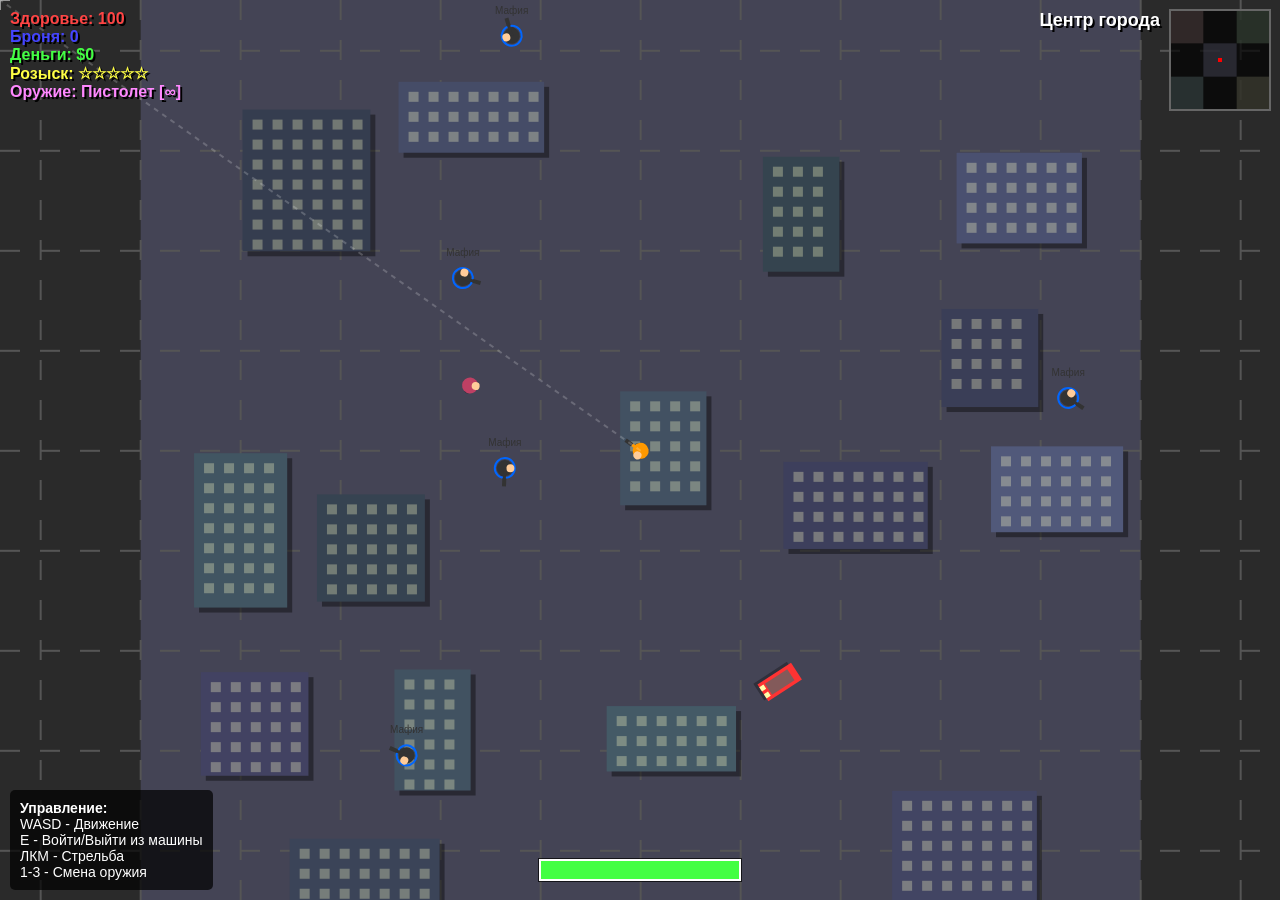
<file: game.html>
<!DOCTYPE html>
<html lang="ru">
<head>
    <meta charset="UTF-8">
    <meta name="viewport" content="width=device-width, initial-scale=1.0, user-scalable=no, viewport-fit=cover">
    <title>GTA 2 Style Game</title>
    <script src="https://telegram.org/js/telegram-web-app.js"></script>
    <style>
        body {
            margin: 0;
            padding: 0;
            background: var(--tg-theme-bg-color, #000);
            display: flex;
            justify-content: center;
            align-items: center;
            min-height: 100vh;
            min-height: 100dvh;
            font-family: Arial, sans-serif;
            overflow: hidden;
            touch-action: none;
            -webkit-user-select: none;
            user-select: none;
            /* Поддержка безопасной области для Telegram */
            padding: env(safe-area-inset-top, 0) env(safe-area-inset-right, 0) env(safe-area-inset-bottom, 0) env(safe-area-inset-left, 0);
        }
        
        #gameContainer {
            position: relative;
            width: 100vw;
            height: 100vh;
            height: 100dvh;
            background: var(--tg-theme-secondary-bg-color, #222);
            cursor: crosshair;
            /* Адаптация для Telegram Web App */
            max-width: 100%;
            max-height: 100%;
        }
        
        #gameCanvas {
            display: block;
            outline: none;
            width: 100%;
            height: 100%;
        }
        
        #ui {
            position: absolute;
            top: max(10px, env(safe-area-inset-top, 0));
            left: max(10px, env(safe-area-inset-left, 0));
            color: var(--tg-theme-text-color, #fff);
            font-size: 16px;
            text-shadow: 2px 2px 0 var(--tg-theme-bg-color, #000);
            z-index: 10;
            user-select: none;
        }
        
        #controls {
            position: absolute;
            bottom: max(10px, env(safe-area-inset-bottom, 0));
            left: max(10px, env(safe-area-inset-left, 0));
            color: var(--tg-theme-text-color, #fff);
            font-size: 14px;
            background: var(--tg-theme-secondary-bg-color, rgba(0,0,0,0.7));
            padding: 10px;
            border-radius: 5px;
            user-select: none;
        }
        
        #location {
            position: absolute;
            top: max(10px, env(safe-area-inset-top, 0));
            right: max(120px, env(safe-area-inset-right, 0) + 120px);
            color: var(--tg-theme-text-color, #fff);
            font-size: 18px;
            font-weight: bold;
            text-shadow: 2px 2px 0 var(--tg-theme-bg-color, #000);
            user-select: none;
        }
        
        /* Мобильные контролы */
        #mobileControls {
            position: absolute;
            bottom: 0;
            left: 0;
            right: 0;
            pointer-events: none;
            z-index: 20;
        }
        
        #joystick {
            position: absolute;
            width: 120px;
            height: 120px;
            bottom: 20px;
            left: 20px;
            pointer-events: auto;
        }
        
        #aimJoystick {
            position: absolute;
            width: 120px;
            height: 120px;
            bottom: 20px;
            right: 20px;
            pointer-events: auto;
        }
        
        #joystickBase, #aimJoystickBase {
            width: 100%;
            height: 100%;
            border-radius: 50%;
            background: rgba(255,255,255,0.1);
            border: 2px solid rgba(255,255,255,0.3);
            position: relative;
        }
        
        #aimJoystickBase {
            background: rgba(255,100,100,0.1);
            border: 2px solid rgba(255,100,100,0.3);
        }
        
        #joystickKnob, #aimJoystickKnob {
            width: 40px;
            height: 40px;
            border-radius: 50%;
            background: rgba(255,255,255,0.5);
            position: absolute;
            top: 50%;
            left: 50%;
            transform: translate(-50%, -50%);
            transition: none;
        }
        
        #aimJoystickKnob {
            background: rgba(255,100,100,0.5);
        }
        
        .mobileButton {
            position: absolute;
            width: 60px;
            height: 60px;
            border-radius: 50%;
            background: rgba(255,255,255,0.2);
            border: 2px solid rgba(255,255,255,0.4);
            color: white;
            font-size: 20px;
            font-weight: bold;
            display: flex;
            align-items: center;
            justify-content: center;
            pointer-events: auto;
            -webkit-tap-highlight-color: transparent;
        }
        
        .mobileButton:active {
            background: rgba(255,255,255,0.4);
        }
        
        
        #actionButton {
            bottom: 20px;
            left: 50%;
            transform: translateX(-50%);
            background: rgba(0,255,0,0.3);
            border-color: rgba(0,255,0,0.5);
        }
        
        #weaponButton {
            bottom: 90px;
            left: 50%;
            transform: translateX(-50%);
            width: 50px;
            height: 50px;
            background: rgba(255,255,0,0.3);
            border-color: rgba(255,255,0,0.5);
            font-size: 16px;
        }
        
        /* Скрыть мобильные контролы на десктопе */
        @media (hover: hover) and (pointer: fine) {
            #mobileControls {
                display: none;
            }
            #controls {
                display: block;
            }
        }
        
        /* Показать мобильные контролы на мобильных устройствах */
        @media (hover: none) and (pointer: coarse) {
            #controls {
                display: none;
            }
            #mobileControls {
                display: block;
            }
            #gameContainer {
                cursor: default;
            }
        }
        
        .health {
            color: #ff4444;
            font-weight: bold;
        }
        
        .armor {
            color: #4444ff;
            font-weight: bold;
        }
        
        .money {
            color: #44ff44;
            font-weight: bold;
        }
        
        .wanted {
            color: #ffff44;
            font-weight: bold;
        }
        
        .weapon {
            color: #ff88ff;
            font-weight: bold;
        }
    </style>
</head>
<body>
    <div id="gameContainer">
        <canvas id="gameCanvas"></canvas>
        <div id="ui">
            <div class="health">Здоровье: <span id="health">100</span></div>
            <div class="armor">Броня: <span id="armor">0</span></div>
            <div class="money">Деньги: $<span id="money">0</span></div>
            <div class="wanted">Розыск: <span id="wanted">☆☆☆☆☆</span></div>
            <div class="weapon">Оружие: <span id="weapon">Пистолет</span> [<span id="ammo">∞</span>]</div>
        </div>
        <div id="location">Центр города</div>
        <div id="controls">
            <strong>Управление:</strong><br>
            WASD - Движение<br>
            E - Войти/Выйти из машины<br>
            ЛКМ - Стрельба<br>
            1-3 - Смена оружия
        </div>
        
        <!-- Мобильные контролы -->
        <div id="mobileControls">
            <div id="joystick">
                <div id="joystickBase">
                    <div id="joystickKnob"></div>
                </div>
            </div>
            <div id="aimJoystick">
                <div id="aimJoystickBase">
                    <div id="aimJoystickKnob"></div>
                </div>
            </div>
            <button id="actionButton" class="mobileButton">🚗</button>
            <button id="weaponButton" class="mobileButton">⚔️</button>
        </div>
    </div>

    <script>
        // Инициализация Telegram Web App
        let tg = null;
        if (window.Telegram && window.Telegram.WebApp) {
            tg = window.Telegram.WebApp;
            tg.ready();
            tg.expand();
            
            // Настройка темы
            if (tg.themeParams) {
                document.documentElement.style.setProperty('--tg-theme-bg-color', tg.themeParams.bg_color || '#000000');
                document.documentElement.style.setProperty('--tg-theme-text-color', tg.themeParams.text_color || '#ffffff');
                document.documentElement.style.setProperty('--tg-theme-secondary-bg-color', tg.themeParams.secondary_bg_color || '#222222');
            }
            
            // Отключение закрытия при свайпе вниз
            tg.disableVerticalSwipes();
            
            // Обработка кнопки "Назад"
            tg.BackButton.onClick(() => {
                if (confirm('Вы уверены, что хотите выйти из игры?')) {
                    tg.close();
                }
            });
            
            // Показываем кнопку "Назад" когда игра загружена
            setTimeout(() => {
                tg.BackButton.show();
            }, 1000);
        }
        
        // Ждем загрузки DOM
        window.addEventListener('DOMContentLoaded', function() {
            const canvas = document.getElementById('gameCanvas');
            const ctx = canvas.getContext('2d');
            
            // Игровые переменные
            const game = {
                camera: { x: 0, y: 0 },
                mapWidth: 3000,
                mapHeight: 3000,
                tileSize: 100
            };
            
            // Районы города
            const districts = {
                downtown: { name: 'Центр города', x: 1000, y: 1000, width: 1000, height: 1000, color: '#444455' },
                industrial: { name: 'Промзона', x: 0, y: 0, width: 1000, height: 1000, color: '#554444' },
                residential: { name: 'Спальный район', x: 2000, y: 0, width: 1000, height: 1000, color: '#445544' },
                docks: { name: 'Доки', x: 0, y: 2000, width: 1000, height: 1000, color: '#445555' },
                chinatown: { name: 'Чайнатаун', x: 2000, y: 2000, width: 1000, height: 1000, color: '#555544' }
            };
            
            // Типы оружия
            const weapons = {
                pistol: { name: 'Пистолет', damage: 25, fireRate: 10, bulletSpeed: 15, ammo: Infinity, color: '#ffff00' },
                uzi: { name: 'Узи', damage: 20, fireRate: 3, bulletSpeed: 18, ammo: 150, color: '#ff8800' },
                shotgun: { name: 'Дробовик', damage: 15, fireRate: 30, bulletSpeed: 12, ammo: 50, color: '#ff0000', pellets: 5 },
                rifle: { name: 'Винтовка', damage: 50, fireRate: 40, bulletSpeed: 25, ammo: 30, color: '#00ff00' }
            };
            
            // Мышь
            let mouseX = 0;
            let mouseY = 0;
            let mouseWorldX = 0;
            let mouseWorldY = 0;
            
            // Игрок
            const player = {
                x: 1500,
                y: 1500,
                width: 15,
                height: 15,
                speed: 3,
                angle: 0,
                health: 100,
                maxHealth: 100,
                armor: 0,
                maxArmor: 100,
                money: 0,
                wantedLevel: 0,
                inCar: null,
                isDead: false,
                respawnTimer: 0,
                invulnerableTime: 0,
                shootCooldown: 0,
                currentWeapon: 'pistol',
                weapons: {
                    pistol: { unlocked: true, ammo: Infinity },
                    uzi: { unlocked: false, ammo: 0 },
                    shotgun: { unlocked: false, ammo: 0 },
                    rifle: { unlocked: false, ammo: 0 }
                }
            };
            
            // Управление
            const keys = {};
            
            // Мобильное управление
            let touchMovement = { x: 0, y: 0 };
            let touchAiming = { x: 0, y: 0 };
            let isMobile = false;
            
            // Проверка мобильного устройства
            function checkMobile() {
                isMobile = ('ontouchstart' in window) || 
                          (navigator.maxTouchPoints > 0) || 
                          (navigator.msMaxTouchPoints > 0);
            }
            checkMobile();
            
            // Игровые объекты
            const cars = [];
            const policeCars = [];
            const policemen = [];
            const pedestrians = [];
            const gangMembers = [];
            const buildings = [];
            const bullets = [];
            const particles = [];
            const pickups = [];
            
            // Константы
            const maxCars = 10;
            const maxPedestrians = 15;
            const maxGangMembers = 20;
            
            // Банды
            const gangs = {
                yakuza: { 
                    name: 'Якудза', 
                    color: '#ff0000', 
                    territory: 'chinatown',
                    enemyGangs: ['mafia', 'bikers']
                },
                mafia: { 
                    name: 'Мафия', 
                    color: '#333333', 
                    territory: 'downtown',
                    enemyGangs: ['yakuza', 'street']
                },
                bikers: { 
                    name: 'Байкеры', 
                    color: '#663300', 
                    territory: 'industrial',
                    enemyGangs: ['yakuza', 'mafia']
                },
                street: { 
                    name: 'Уличные', 
                    color: '#006600', 
                    territory: 'residential',
                    enemyGangs: ['mafia', 'bikers']
                }
            };
            
            // Класс пикапа (оружие, броня, деньги)
            class Pickup {
                constructor(x, y, type, value = null) {
                    this.x = x;
                    this.y = y;
                    this.type = type; // 'weapon', 'armor', 'money', 'health'
                    this.value = value;
                    this.radius = 15;
                    this.bobOffset = 0;
                    this.collected = false;
                    
                    // Цвета для разных типов
                    this.colors = {
                        weapon: '#ff00ff',
                        armor: '#0000ff',
                        money: '#00ff00',
                        health: '#ff0000'
                    };
                }
                
                update() {
                    this.bobOffset += 0.1;
                    
                    // Проверка подбора игроком
                    const dx = player.x - this.x;
                    const dy = player.y - this.y;
                    const dist = Math.sqrt(dx * dx + dy * dy);
                    
                    if (dist < this.radius + 10 && !player.inCar) {
                        this.collect();
                    }
                }
                
                collect() {
                    this.collected = true;
                    createParticles(this.x, this.y, this.colors[this.type], 10);
                    
                    switch(this.type) {
                        case 'weapon':
                            if (this.value && weapons[this.value]) {
                                player.weapons[this.value].unlocked = true;
                                player.weapons[this.value].ammo += weapons[this.value].ammo;
                                player.currentWeapon = this.value;
                            }
                            break;
                        case 'armor':
                            player.armor = Math.min(player.maxArmor, player.armor + 50);
                            break;
                        case 'money':
                            player.money += this.value || 100;
                            break;
                        case 'health':
                            player.health = Math.min(player.maxHealth, player.health + 50);
                            break;
                    }
                }
                
                draw() {
                    const screenX = this.x - game.camera.x;
                    const screenY = this.y - game.camera.y + Math.sin(this.bobOffset) * 5;
                    
                    // Свечение
                    ctx.shadowBlur = 20;
                    ctx.shadowColor = this.colors[this.type];
                    
                    // Основной круг
                    ctx.fillStyle = this.colors[this.type];
                    ctx.beginPath();
                    ctx.arc(screenX, screenY, this.radius, 0, Math.PI * 2);
                    ctx.fill();
                    
                    // Иконка
                    ctx.fillStyle = '#fff';
                    ctx.font = 'bold 16px Arial';
                    ctx.textAlign = 'center';
                    ctx.textBaseline = 'middle';
                    
                    switch(this.type) {
                        case 'weapon':
                            ctx.fillText('🔫', screenX, screenY);
                            break;
                        case 'armor':
                            ctx.fillText('🛡️', screenX, screenY);
                            break;
                        case 'money':
                            ctx.fillText('$', screenX, screenY);
                            break;
                        case 'health':
                            ctx.fillText('+', screenX, screenY);
                            break;
                    }
                    
                    ctx.shadowBlur = 0;
                }
            }
            
            // Класс человека (базовый для всех персонажей)
            class Person {
                constructor(x, y, color = '#ff9900') {
                    this.x = x;
                    this.y = y;
                    this.width = 10;
                    this.height = 10;
                    this.radius = 8;
                    this.angle = 0;
                    this.color = color;
                    this.health = 100;
                    this.maxHealth = 100;
                    this.armor = 0;
                    this.isDead = false;
                }
                
                drawPerson(isPlayer = false) {
                    const screenX = this.x - game.camera.x;
                    const screenY = this.y - game.camera.y;
                    
                    ctx.save();
                    ctx.translate(screenX, screenY);
                    ctx.rotate(this.angle);
                    
                    // Тень
                    ctx.fillStyle = 'rgba(0,0,0,0.3)';
                    ctx.beginPath();
                    ctx.ellipse(2, 2, this.radius * 0.8, this.radius * 0.5, 0, 0, Math.PI * 2);
                    ctx.fill();
                    
                    // Тело
                    ctx.fillStyle = this.color;
                    ctx.beginPath();
                    ctx.arc(0, 0, this.radius, 0, Math.PI * 2);
                    ctx.fill();
                    
                    // Броня
                    if (this.armor > 0) {
                        ctx.strokeStyle = '#0066ff';
                        ctx.lineWidth = 2;
                        ctx.beginPath();
                        ctx.arc(0, 0, this.radius + 2, 0, Math.PI * 2);
                        ctx.stroke();
                    }
                    
                    // Голова
                    ctx.fillStyle = '#ffcc99';
                    ctx.beginPath();
                    ctx.arc(0, -this.radius * 0.7, this.radius * 0.5, 0, Math.PI * 2);
                    ctx.fill();
                    
                    // Руки с оружием
                    if (isPlayer || this instanceof Policeman || this instanceof GangMember) {
                        ctx.strokeStyle = this.color;
                        ctx.lineWidth = 3;
                        ctx.beginPath();
                        ctx.moveTo(0, 0);
                        ctx.lineTo(this.radius * 1.5, 0);
                        ctx.stroke();
                        
                        // Оружие
                        ctx.fillStyle = '#333';
                        ctx.fillRect(this.radius * 1.3, -2, 8, 4);
                    }
                    
                    ctx.restore();
                    
                    // Полоса здоровья
                    if (this.health < this.maxHealth && this.health > 0) {
                        ctx.fillStyle = '#ff0000';
                        ctx.fillRect(screenX - 15, screenY - 20, 30, 3);
                        ctx.fillStyle = '#00ff00';
                        ctx.fillRect(screenX - 15, screenY - 20, 30 * (this.health / this.maxHealth), 3);
                    }
                }
                
                takeDamage(damage) {
                    if (this.isDead) return;
                    
                    // Сначала урон по броне
                    if (this.armor > 0) {
                        const armorDamage = Math.min(this.armor, damage * 0.7);
                        this.armor -= armorDamage;
                        damage -= armorDamage;
                    }
                    
                    this.health -= damage;
                    createParticles(this.x, this.y, '#ff0000', 5);
                    
                    if (this.health <= 0) {
                        this.health = 0;
                        this.isDead = true;
                        createParticles(this.x, this.y, this.color, 15);
                        
                        // Шанс выпадения предметов
                        if (Math.random() < 0.3) {
                            const types = ['money', 'health', 'armor'];
                            const type = types[Math.floor(Math.random() * types.length)];
                            pickups.push(new Pickup(this.x, this.y, type, type === 'money' ? 50 : null));
                        }
                    }
                }
            }
            
            // Класс члена банды
            class GangMember extends Person {
                constructor(x, y, gang) {
                    super(x, y, gangs[gang].color);
                    this.gang = gang;
                    this.speed = 1.5;
                    this.shootCooldown = 0;
                    this.targetDistance = 250;
                    this.health = 150;
                    this.maxHealth = 150;
                    this.armor = 25;
                    this.weapon = Math.random() < 0.5 ? 'uzi' : 'pistol';
                    this.aggressive = true;
                    this.patrolTarget = { x: x, y: y };
                    this.patrolRadius = 200;
                    this.wasAttacked = false;
                    this.attackedBy = null;
                    this.alertTimer = 0;
                }
                
                update() {
                    if (this.isDead) return;
                    
                    this.shootCooldown--;
                    
                    // Уменьшаем таймер тревоги
                    if (this.alertTimer > 0) {
                        this.alertTimer--;
                        if (this.alertTimer === 0) {
                            this.wasAttacked = false;
                            this.attackedBy = null;
                        }
                    }
                    
                    let target = null;
                    let targetDistance = Infinity;
                    
                    // Приоритет 1: Атаковать того, кто стрелял в нас
                    if (this.wasAttacked && this.attackedBy === 'player' && !player.isDead) {
                        const dx = player.x - this.x;
                        const dy = player.y - this.y;
                        const dist = Math.sqrt(dx * dx + dy * dy);
                        if (dist < this.targetDistance * 1.5) { // Увеличенная дистанция для мести
                            target = player;
                            targetDistance = dist;
                        }
                    }
                    
                    // Приоритет 2: Ищем врагов (игрок с высоким розыском или враждебные банды)
                    if (!target) {
                        if (player.wantedLevel >= 2 && !player.isDead) {
                            const dx = player.x - this.x;
                            const dy = player.y - this.y;
                            const dist = Math.sqrt(dx * dx + dy * dy);
                            if (dist < this.targetDistance) {
                                target = player;
                                targetDistance = dist;
                            }
                        }
                        
                        // Ищем членов враждебных банд
                        gangMembers.forEach(member => {
                            if (member !== this && !member.isDead && 
                                gangs[this.gang].enemyGangs.includes(member.gang)) {
                                const dx = member.x - this.x;
                                const dy = member.y - this.y;
                                const dist = Math.sqrt(dx * dx + dy * dy);
                                if (dist < this.targetDistance && dist < targetDistance) {
                                    target = member;
                                    targetDistance = dist;
                                }
                            }
                        });
                    }
                    
                    if (target) {
                        // Атака цели
                        const dx = target.x - this.x;
                        const dy = target.y - this.y;
                        this.angle = Math.atan2(dy, dx);
                        
                        if (targetDistance > 50) {
                            this.x += Math.cos(this.angle) * this.speed;
                            this.y += Math.sin(this.angle) * this.speed;
                        }
                        
                        // Стрельба
                        if (targetDistance < this.targetDistance && this.shootCooldown <= 0) {
                            const weapon = weapons[this.weapon];
                            
                            if (weapon.pellets) {
                                // Дробовик
                                for (let i = 0; i < weapon.pellets; i++) {
                                    const spread = (Math.random() - 0.5) * 0.3;
                                    bullets.push(new Bullet(
                                        this.x + Math.cos(this.angle) * 15,
                                        this.y + Math.sin(this.angle) * 15,
                                        this.angle + spread,
                                        false,
                                        weapon.damage,
                                        weapon.bulletSpeed,
                                        weapon.color,
                                        'gang'
                                    ));
                                }
                            } else {
                                bullets.push(new Bullet(
                                    this.x + Math.cos(this.angle) * 15,
                                    this.y + Math.sin(this.angle) * 15,
                                    this.angle,
                                    false,
                                    weapon.damage,
                                    weapon.bulletSpeed,
                                    weapon.color,
                                    'gang'
                                ));
                            }
                            this.shootCooldown = weapon.fireRate;
                        }
                    } else {
                        // Патрулирование
                        const dx = this.patrolTarget.x - this.x;
                        const dy = this.patrolTarget.y - this.y;
                        const dist = Math.sqrt(dx * dx + dy * dy);
                        
                        if (dist < 20 || Math.random() < 0.01) {
                            // Новая точка патрулирования
                            const angle = Math.random() * Math.PI * 2;
                            const radius = Math.random() * this.patrolRadius;
                            this.patrolTarget = {
                                x: this.x + Math.cos(angle) * radius,
                                y: this.y + Math.sin(angle) * radius
                            };
                        }
                        
                        this.angle = Math.atan2(dy, dx);
                        this.x += Math.cos(this.angle) * this.speed * 0.5;
                        this.y += Math.sin(this.angle) * this.speed * 0.5;
                    }
                    
                    // Границы
                    this.x = Math.max(10, Math.min(game.mapWidth - 10, this.x));
                    this.y = Math.max(10, Math.min(game.mapHeight - 10, this.y));
                }
                
                takeDamage(damage, source = 'unknown') {
                    super.takeDamage(damage);
                    
                    // Запоминаем, кто в нас стрелял
                    if (!this.isDead && source === 'player') {
                        this.wasAttacked = true;
                        this.attackedBy = 'player';
                        this.alertTimer = 300; // 5 секунд помнит обидчика
                        
                        // Оповещаем ближайших членов банды
                        gangMembers.forEach(member => {
                            if (member !== this && member.gang === this.gang && !member.isDead) {
                                const dx = member.x - this.x;
                                const dy = member.y - this.y;
                                const dist = Math.sqrt(dx * dx + dy * dy);
                                
                                if (dist < 200) { // Радиус оповещения
                                    member.wasAttacked = true;
                                    member.attackedBy = 'player';
                                    member.alertTimer = 200;
                                }
                            }
                        });
                    }
                }
                
                draw() {
                    if (!this.isDead) {
                        this.drawPerson(false);
                        
                        // Название банды над головой
                        const screenX = this.x - game.camera.x;
                        const screenY = this.y - game.camera.y;
                        
                        ctx.fillStyle = this.color;
                        ctx.font = '10px Arial';
                        ctx.textAlign = 'center';
                        ctx.fillText(gangs[this.gang].name, screenX, screenY - 25);
                        
                        // Индикатор агрессии
                        if (this.wasAttacked) {
                            ctx.fillStyle = '#ff0000';
                            ctx.fillText('!', screenX + 15, screenY - 15);
                        }
                    }
                }
            }
            
            // Класс полицейского
            class Policeman extends Person {
                constructor(x, y) {
                    super(x, y, '#000033');
                    this.speed = 2;
                    this.shootCooldown = 0;
                    this.targetDistance = 200;
                    this.isFromCar = false;
                }
                
                update() {
                    if (this.isDead) return;
                    
                    this.shootCooldown--;
                    
                    if (player.wantedLevel > 0 && !player.isDead) {
                        const target = player.inCar || player;
                        const dx = target.x - this.x;
                        const dy = target.y - this.y;
                        const distance = Math.sqrt(dx * dx + dy * dy);
                        
                        if (distance < 400) {
                            // Преследование
                            this.angle = Math.atan2(dy, dx);
                            
                            if (distance > 50) {
                                this.x += Math.cos(this.angle) * this.speed;
                                this.y += Math.sin(this.angle) * this.speed;
                            }
                            
                            // Стрельба
                            if (distance < this.targetDistance && this.shootCooldown <= 0) {
                                bullets.push(new Bullet(
                                    this.x + Math.cos(this.angle) * 15,
                                    this.y + Math.sin(this.angle) * 15,
                                    this.angle,
                                    false,
                                    10,
                                    15,
                                    '#ff6600',
                                    'police'
                                ));
                                this.shootCooldown = 30;
                            }
                        }
                    }
                    
                    // Границы
                    this.x = Math.max(10, Math.min(game.mapWidth - 10, this.x));
                    this.y = Math.max(10, Math.min(game.mapHeight - 10, this.y));
                }
                
                draw() {
                    if (!this.isDead) {
                        this.drawPerson(false);
                    }
                }
            }
            
            // Класс машины
            class Car {
                constructor(x, y, color) {
                    this.x = x;
                    this.y = y;
                    this.width = 40;
                    this.height = 20;
                    this.color = color;
                    this.angle = Math.random() * Math.PI * 2;
                    this.speed = 0;
                    this.maxSpeed = 4;
                    this.acceleration = 0.1;
                    this.friction = 0.95;
                    this.turnSpeed = 0.05;
                    this.health = 100;
                    this.isPolice = false;
                    this.policeman = null;
                }
                
                update() {
                    if (this === player.inCar) return;
                    
                    // Простое ИИ движение для обычных машин
                    if (!this.isPolice) {
                        if (Math.random() < 0.02) {
                            this.angle += (Math.random() - 0.5) * 0.3;
                        }
                        
                        if (Math.random() < 0.8) {
                            this.speed = Math.min(this.speed + this.acceleration, this.maxSpeed * 0.7);
                        }
                    }
                    
                    // Движение
                    this.x += Math.cos(this.angle) * this.speed;
                    this.y += Math.sin(this.angle) * this.speed;
                    
                    // Трение
                    this.speed *= this.friction;
                    
                    // Границы карты
                    if (this.x < 50 || this.x > game.mapWidth - 50) {
                        this.angle = Math.PI - this.angle;
                        this.x = Math.max(50, Math.min(game.mapWidth - 50, this.x));
                        this.speed *= 0.5;
                    }
                    if (this.y < 50 || this.y > game.mapHeight - 50) {
                        this.angle = -this.angle;
                        this.y = Math.max(50, Math.min(game.mapHeight - 50, this.y));
                        this.speed *= 0.5;
                    }
                    
                    // Проверка столкновений со зданиями
                    buildings.forEach(building => {
                        if (this.checkCollision(building)) {
                            this.angle += Math.PI;
                            this.speed *= -0.5;
                            this.x += Math.cos(this.angle) * 5;
                            this.y += Math.sin(this.angle) * 5;
                        }
                    });
                }
                
                checkCollision(obj) {
                    return this.x - this.width/2 < obj.x + obj.width &&
                           this.x + this.width/2 > obj.x &&
                           this.y - this.height/2 < obj.y + obj.height &&
                           this.y + this.height/2 > obj.y;
                }
                
                draw() {
                    ctx.save();
                    ctx.translate(this.x - game.camera.x, this.y - game.camera.y);
                    ctx.rotate(this.angle);
                    
                    // Тень
                    ctx.fillStyle = 'rgba(0,0,0,0.3)';
                    ctx.fillRect(-this.width/2 + 3, -this.height/2 + 3, this.width, this.height);
                    
                    // Тело машины
                    ctx.fillStyle = this.color;
                    ctx.fillRect(-this.width/2, -this.height/2, this.width, this.height);
                    
                    // Окна
                    ctx.fillStyle = 'rgba(100,100,100,0.8)';
                    ctx.fillRect(-this.width/3, -this.height/3, this.width/1.5, this.height/1.5);
                    
                    // Фары
                    ctx.fillStyle = '#ffffaa';
                    ctx.fillRect(this.width/2 - 5, -this.height/3, 5, 5);
                    ctx.fillRect(this.width/2 - 5, this.height/3 - 5, 5, 5);
                    
                    // Полицейский внутри
                    if (this.isPolice && this.policeman) {
                        ctx.fillStyle = '#000033';
                        ctx.beginPath();
                        ctx.arc(0, 0, 5, 0, Math.PI * 2);
                        ctx.fill();
                    }
                    
                    ctx.restore();
                }
            }
            
            // Класс полицейской машины
            class PoliceCar extends Car {
                constructor(x, y) {
                    super(x, y, '#1a1a1a');
                    this.isPolice = true;
                    this.maxSpeed = 5;
                    this.sirenPhase = 0;
                    this.policeman = new Policeman(x, y);
                    this.hasExited = false;
                }
                
                update() {
                    this.sirenPhase += 0.1;
                    
                    if (player.wantedLevel > 0 && !player.isDead) {
                        const target = player.inCar || player;
                        const dx = target.x - this.x;
                        const dy = target.y - this.y;
                        const distance = Math.sqrt(dx * dx + dy * dy);
                        
                        if (distance < 500) {
                            // Преследование
                            const targetAngle = Math.atan2(dy, dx);
                            let angleDiff = targetAngle - this.angle;
                            
                            while (angleDiff > Math.PI) angleDiff -= Math.PI * 2;
                            while (angleDiff < -Math.PI) angleDiff += Math.PI * 2;
                            
                            this.angle += angleDiff * 0.05;
                            this.speed = Math.min(this.speed + this.acceleration * 1.5, this.maxSpeed);
                            
                            // Выход полицейского из машины при близком расстоянии
                            if (distance < 150 && !this.hasExited && this.speed < 1) {
                                this.exitPoliceman();
                            }
                        } else {
                            super.update();
                            return;
                        }
                    } else {
                        super.update();
                        return;
                    }
                    
                    // Движение
                    this.x += Math.cos(this.angle) * this.speed;
                    this.y += Math.sin(this.angle) * this.speed;
                    
                    // Границы
                    this.x = Math.max(50, Math.min(game.mapWidth - 50, this.x));
                    this.y = Math.max(50, Math.min(game.mapHeight - 50, this.y));
                    
                    // Столкновения
                    buildings.forEach(building => {
                        if (this.checkCollision(building)) {
                            this.angle += Math.PI * 0.7;
                            this.speed *= 0.3;
                            this.x += Math.cos(this.angle) * 10;
                            this.y += Math.sin(this.angle) * 10;
                        }
                    });
                }
                
                exitPoliceman() {
                    if (this.policeman && !this.hasExited) {
                        this.policeman.x = this.x + Math.cos(this.angle - Math.PI/2) * 30;
                        this.policeman.y = this.y + Math.sin(this.angle - Math.PI/2) * 30;
                        this.policeman.isFromCar = true;
                        policemen.push(this.policeman);
                        this.policeman = null;
                        this.hasExited = true;
                    }
                }
                
                draw() {
                    super.draw();
                    
                    // Мигалки
                    if (player.wantedLevel > 0) {
                        ctx.save();
                        ctx.translate(this.x - game.camera.x, this.y - game.camera.y);
                        ctx.rotate(this.angle);
                        
                        const lightOn = Math.sin(this.sirenPhase) > 0;
                        if (lightOn) {
                            ctx.fillStyle = '#ff0000';
                            ctx.fillRect(-this.width/2 + 5, -this.height/2 - 5, 8, 5);
                            ctx.fillStyle = '#0000ff';
                            ctx.fillRect(this.width/2 - 13, -this.height/2 - 5, 8, 5);
                        }
                        
                        ctx.restore();
                    }
                }
            }
            
            // Класс пешехода
            class Pedestrian extends Person {
                constructor(x, y) {
                    super(x, y, `hsl(${Math.random() * 360}, 50%, 50%)`);
                    this.speed = 0.5;
                    this.normalSpeed = 0.5;
                    this.runSpeed = 2;
                    this.angle = Math.random() * Math.PI * 2;
                    this.panic = false;
                }
                
                update() {
                    if (this.isDead) return;
                    
                    // Проверка близости машин
                    this.panic = false;
                    [...cars, ...policeCars].forEach(car => {
                        const dx = car.x - this.x;
                        const dy = car.y - this.y;
                        const dist = Math.sqrt(dx * dx + dy * dy);
                        
                        if (dist < 60 && car.speed > 1) {
                            this.panic = true;
                            this.angle = Math.atan2(-dy, -dx);
                        }
                    });
                    
                    // Убегание от стрельбы
                    bullets.forEach(bullet => {
                        const dx = bullet.x - this.x;
                        const dy = bullet.y - this.y;
                        const dist = Math.sqrt(dx * dx + dy * dy);
                        
                        if (dist < 100) {
                            this.panic = true;
                            this.angle = Math.atan2(-dy, -dx);
                        }
                    });
                    
                    // Убегание от членов банд
                    gangMembers.forEach(gang => {
                        if (!gang.isDead) {
                            const dx = gang.x - this.x;
                            const dy = gang.y - this.y;
                            const dist = Math.sqrt(dx * dx + dy * dy);
                            
                            if (dist < 80) {
                                this.panic = true;
                                this.angle = Math.atan2(-dy, -dx);
                            }
                        }
                    });
                    
                    // Движение
                    if (this.panic) {
                        this.speed = this.runSpeed;
                    } else {
                        this.speed = this.normalSpeed;
                        if (Math.random() < 0.02) {
                            this.angle = Math.random() * Math.PI * 2;
                        }
                    }
                    
                    this.x += Math.cos(this.angle) * this.speed;
                    this.y += Math.sin(this.angle) * this.speed;
                    
                    // Границы
                    this.x = Math.max(10, Math.min(game.mapWidth - 10, this.x));
                    this.y = Math.max(10, Math.min(game.mapHeight - 10, this.y));
                    
                    // Избегание зданий
                    buildings.forEach(building => {
                        if (this.x > building.x - 10 && this.x < building.x + building.width + 10 &&
                            this.y > building.y - 10 && this.y < building.y + building.height + 10) {
                            this.angle += Math.PI;
                            this.x += Math.cos(this.angle) * 5;
                            this.y += Math.sin(this.angle) * 5;
                        }
                    });
                }
                
                draw() {
                    if (!this.isDead) {
                        this.drawPerson(false);
                    }
                }
            }
            
            // Класс пули
            class Bullet {
                constructor(x, y, angle, isPlayerBullet = true, damage = 25, speed = 15, color = '#ffff00', source = 'player') {
                    this.x = x;
                    this.y = y;
                    this.angle = angle;
                    this.speed = speed;
                    this.lifetime = 60;
                    this.damage = damage;
                    this.radius = 3;
                    this.isPlayerBullet = isPlayerBullet;
                    this.dx = Math.cos(angle) * this.speed;
                    this.dy = Math.sin(angle) * this.speed;
                    this.color = color;
                    this.source = source; // 'player', 'police', 'gang'
                }
                
                update() {
                    this.x += this.dx;
                    this.y += this.dy;
                    this.lifetime--;
                    
                    if (this.source === 'player') {
                        // Проверка попаданий в пешеходов
                        pedestrians.forEach(ped => {
                            if (!ped.isDead && this.checkHit(ped)) {
                                ped.takeDamage(this.damage);
                                if (ped.isDead) {
                                    player.wantedLevel = Math.min(player.wantedLevel + 1, 5);
                                    player.money += 10;
                                    
                                    if (player.wantedLevel >= 2 && policeCars.length < 5) {
                                        spawnPoliceCar();
                                    }
                                }
                                this.lifetime = 0;
                            }
                        });
                        
                        // Проверка попаданий в полицейских
                        policemen.forEach(cop => {
                            if (!cop.isDead && this.checkHit(cop)) {
                                cop.takeDamage(this.damage);
                                if (cop.isDead) {
                                    player.wantedLevel = Math.min(player.wantedLevel + 2, 5);
                                    player.money += 50;
                                }
                                this.lifetime = 0;
                            }
                        });
                        
                        // Проверка попаданий в членов банд
                        gangMembers.forEach(gang => {
                            if (!gang.isDead && this.checkHit(gang)) {
                                gang.takeDamage(this.damage, 'player');
                                if (gang.isDead) {
                                    player.wantedLevel = Math.min(player.wantedLevel + 1, 5);
                                    player.money += 100;
                                    
                                    // Шанс выпадения оружия
                                    if (Math.random() < 0.4) {
                                        pickups.push(new Pickup(gang.x, gang.y, 'weapon', gang.weapon));
                                    }
                                }
                                this.lifetime = 0;
                            }
                        });
                    } else if (this.source === 'police') {
                        // Пули полиции
                        if (!player.isDead && player.invulnerableTime <= 0 && this.checkHit(player)) {
                            player.armor > 0 ? player.armor -= this.damage : player.health -= this.damage;
                            player.invulnerableTime = 20;
                            createParticles(player.x, player.y, '#ff0000', 10);
                            this.lifetime = 0;
                        }
                    } else if (this.source === 'gang') {
                        // Пули банд
                        if (!player.isDead && player.invulnerableTime <= 0 && this.checkHit(player)) {
                            player.armor > 0 ? player.armor -= this.damage : player.health -= this.damage;
                            player.invulnerableTime = 20;
                            createParticles(player.x, player.y, '#ff0000', 10);
                            this.lifetime = 0;
                        }
                        
                        // Проверка попаданий в других членов банд
                        gangMembers.forEach(gang => {
                            if (!gang.isDead && this.checkHit(gang)) {
                                gang.takeDamage(this.damage);
                                this.lifetime = 0;
                            }
                        });
                        
                        // Проверка попаданий в полицию
                        policemen.forEach(cop => {
                            if (!cop.isDead && this.checkHit(cop)) {
                                cop.takeDamage(this.damage);
                                this.lifetime = 0;
                            }
                        });
                    }
                }
                
                checkHit(target) {
                    const dx = target.x - this.x;
                    const dy = target.y - this.y;
                    const dist = Math.sqrt(dx * dx + dy * dy);
                    return dist < this.radius + (target.radius || 10);
                }
                
                draw() {
                    ctx.fillStyle = this.color;
                    ctx.shadowBlur = 10;
                    ctx.shadowColor = this.color;
                    ctx.beginPath();
                    ctx.arc(this.x - game.camera.x, this.y - game.camera.y, this.radius, 0, Math.PI * 2);
                    ctx.fill();
                    ctx.shadowBlur = 0;
                }
                
                isOffScreen() {
                    return this.x < 0 || this.x > game.mapWidth || 
                           this.y < 0 || this.y > game.mapHeight ||
                           this.lifetime <= 0;
                }
            }
            
            // Класс частицы
            class Particle {
                constructor(x, y, color) {
                    this.x = x;
                    this.y = y;
                    this.dx = (Math.random() - 0.5) * 8;
                    this.dy = (Math.random() - 0.5) * 8;
                    this.radius = Math.random() * 3 + 1;
                    this.color = color;
                    this.life = 1;
                    this.decay = 0.02;
                }
                
                update() {
                    this.x += this.dx;
                    this.y += this.dy;
                    this.dx *= 0.98;
                    this.dy *= 0.98;
                    this.life -= this.decay;
                }
                
                draw() {
                    ctx.save();
                    ctx.globalAlpha = this.life;
                    ctx.fillStyle = this.color;
                    ctx.beginPath();
                    ctx.arc(this.x - game.camera.x, this.y - game.camera.y, this.radius, 0, Math.PI * 2);
                    ctx.fill();
                    ctx.restore();
                }
            }
            
            // Вспомогательные функции
            function createParticles(x, y, color, count) {
                for (let i = 0; i < count; i++) {
                    particles.push(new Particle(x, y, color));
                }
            }
            
            function spawnPoliceCar() {
                const angle = Math.random() * Math.PI * 2;
                const distance = 600;
                policeCars.push(new PoliceCar(
                    player.x + Math.cos(angle) * distance,
                    player.y + Math.sin(angle) * distance
                ));
            }
            
            function getCurrentDistrict() {
                for (let key in districts) {
                    const district = districts[key];
                    if (player.x >= district.x && player.x < district.x + district.width &&
                        player.y >= district.y && player.y < district.y + district.height) {
                        return district.name;
                    }
                }
                return 'Окраина';
            }
            
            // Инициализация мира
            function init() {
                // Создание зданий в разных районах
                for (let districtKey in districts) {
                    const district = districts[districtKey];
                    const buildingCount = 15;
                    
                    for (let i = 0; i < buildingCount; i++) {
                        let building;
                        let attempts = 0;
                        
                        do {
                            building = {
                                x: district.x + Math.random() * (district.width - 150) + 50,
                                y: district.y + Math.random() * (district.height - 150) + 50,
                                width: 60 + Math.random() * 100,
                                height: 60 + Math.random() * 100,
                                color: `hsl(${200 + Math.random() * 40}, 20%, ${25 + Math.random() * 15}%)`,
                                district: districtKey
                            };
                            attempts++;
                        } while (checkBuildingOverlap(building) && attempts < 50);
                        
                        if (attempts < 50) {
                            buildings.push(building);
                        }
                    }
                }
                
                // Создание машин
                for (let i = 0; i < maxCars; i++) {
                    const colors = ['#ff3333', '#33ff33', '#3333ff', '#ffff33', '#ff33ff', '#33ffff', '#ff6633', '#6633ff'];
                    const car = new Car(
                        Math.random() * game.mapWidth,
                        Math.random() * game.mapHeight,
                        colors[Math.floor(Math.random() * colors.length)]
                    );
                    cars.push(car);
                }
                
                // Начальные полицейские машины
                for (let i = 0; i < 2; i++) {
                    policeCars.push(new PoliceCar(
                        Math.random() * game.mapWidth,
                        Math.random() * game.mapHeight
                    ));
                }
                
                // Создание пешеходов
                for (let i = 0; i < maxPedestrians; i++) {
                    pedestrians.push(new Pedestrian(
                        Math.random() * game.mapWidth,
                        Math.random() * game.mapHeight
                    ));
                }
                
                // Создание членов банд в их районах
                for (let gangKey in gangs) {
                    const gang = gangs[gangKey];
                    const district = districts[gang.territory];
                    
                    for (let i = 0; i < 5; i++) {
                        gangMembers.push(new GangMember(
                            district.x + Math.random() * district.width,
                            district.y + Math.random() * district.height,
                            gangKey
                        ));
                    }
                }
                
                // Начальные пикапы
                for (let i = 0; i < 10; i++) {
                    const types = ['weapon', 'armor', 'money', 'health'];
                    const type = types[Math.floor(Math.random() * types.length)];
                    let value = null;
                    
                    if (type === 'weapon') {
                        const weaponTypes = ['uzi', 'shotgun', 'rifle'];
                        value = weaponTypes[Math.floor(Math.random() * weaponTypes.length)];
                    } else if (type === 'money') {
                        value = 100 + Math.floor(Math.random() * 4) * 50;
                    }
                    
                    pickups.push(new Pickup(
                        Math.random() * game.mapWidth,
                        Math.random() * game.mapHeight,
                        type,
                        value
                    ));
                }
            }
            
            // Проверка перекрытия зданий
            function checkBuildingOverlap(newBuilding) {
                for (let building of buildings) {
                    if (newBuilding.x < building.x + building.width + 20 &&
                        newBuilding.x + newBuilding.width + 20 > building.x &&
                        newBuilding.y < building.y + building.height + 20 &&
                        newBuilding.y + newBuilding.height + 20 > building.y) {
                        return true;
                    }
                }
                return false;
            }
            
            // Обновление игры
            function update() {
                // Проверка смерти
                if (player.health <= 0 && !player.isDead) {
                    player.isDead = true;
                    player.respawnTimer = 180;
                    player.inCar = null;
                    if (player.money > 0) {
                        player.money = Math.floor(player.money * 0.5);
                    }
                }
                
                // Респавн
                if (player.isDead) {
                    player.respawnTimer--;
                    if (player.respawnTimer <= 0) {
                        player.isDead = false;
                        player.health = player.maxHealth;
                        player.armor = 0;
                        player.x = 1500;
                        player.y = 1500;
                        player.wantedLevel = 0;
                        player.invulnerableTime = 120;
                    }
                    return;
                }
                
                // Неуязвимость после респавна
                if (player.invulnerableTime > 0) {
                    player.invulnerableTime--;
                }
                
                // Кулдаун стрельбы
                if (player.shootCooldown > 0) {
                    player.shootCooldown--;
                }
                
                // Управление игроком
                if (player.inCar) {
                    // Управление машиной
                    if (keys['w'] || keys['W'] || keys['KeyW'] || keys['ц'] || keys['Ц'] || touchMovement.y < -0.3) {
                        player.inCar.speed = Math.min(player.inCar.speed + 0.2, player.inCar.maxSpeed);
                    }
                    if (keys['s'] || keys['S'] || keys['KeyS'] || keys['ы'] || keys['Ы'] || touchMovement.y > 0.3) {
                        player.inCar.speed = Math.max(player.inCar.speed - 0.15, -player.inCar.maxSpeed/2);
                    }
                    if (keys['a'] || keys['A'] || keys['KeyA'] || keys['ф'] || keys['Ф'] || touchMovement.x < -0.3) {
                        if (Math.abs(player.inCar.speed) > 0.5) {
                            player.inCar.angle -= player.inCar.turnSpeed * (player.inCar.speed / player.inCar.maxSpeed);
                        }
                    }
                    if (keys['d'] || keys['D'] || keys['KeyD'] || keys['в'] || keys['В'] || touchMovement.x > 0.3) {
                        if (Math.abs(player.inCar.speed) > 0.5) {
                            player.inCar.angle += player.inCar.turnSpeed * (player.inCar.speed / player.inCar.maxSpeed);
                        }
                    }
                    
                    // Физика машины
                    player.inCar.x += Math.cos(player.inCar.angle) * player.inCar.speed;
                    player.inCar.y += Math.sin(player.inCar.angle) * player.inCar.speed;
                    player.inCar.speed *= player.inCar.friction;
                    
                    // Границы
                    player.inCar.x = Math.max(30, Math.min(game.mapWidth - 30, player.inCar.x));
                    player.inCar.y = Math.max(30, Math.min(game.mapHeight - 30, player.inCar.y));
                    
                    // Столкновения
                    buildings.forEach(building => {
                        if (player.inCar.checkCollision(building)) {
                            player.inCar.speed *= -0.8;
                            player.inCar.x += Math.cos(player.inCar.angle) * player.inCar.speed * 2;
                            player.inCar.y += Math.sin(player.inCar.angle) * player.inCar.speed * 2;
                        }
                    });
                    
                    // Синхронизация позиции игрока с машиной
                    player.x = player.inCar.x;
                    player.y = player.inCar.y;
                    player.angle = player.inCar.angle;
                } else {
                    // Управление пешком
                    let dx = 0, dy = 0;
                    
                    if (keys['w'] || keys['W'] || keys['KeyW'] || keys['ц'] || keys['Ц']) dy = -player.speed;
                    if (keys['s'] || keys['S'] || keys['KeyS'] || keys['ы'] || keys['Ы']) dy = player.speed;
                    if (keys['a'] || keys['A'] || keys['KeyA'] || keys['ф'] || keys['Ф']) dx = -player.speed;
                    if (keys['d'] || keys['D'] || keys['KeyD'] || keys['в'] || keys['В']) dx = player.speed;
                    
                    // Добавляем движение от джойстика
                    if (touchMovement.x !== 0 || touchMovement.y !== 0) {
                        dx = touchMovement.x * player.speed;
                        dy = touchMovement.y * player.speed;
                    }
                    
                    if (dx !== 0 || dy !== 0) {
                        player.x += dx;
                        player.y += dy;
                    }
                    
                    // Поворот к мыши (только для десктопа)
                    if (!isMobile) {
                        player.angle = Math.atan2(mouseWorldY - player.y, mouseWorldX - player.x);
                    } else if (touchAiming.x !== 0 || touchAiming.y !== 0) {
                        // Использовать джойстик прицеливания для поворота
                        player.angle = Math.atan2(touchAiming.y, touchAiming.x);
                    } else if (touchMovement.x !== 0 || touchMovement.y !== 0) {
                        // Если нет ввода от джойстика прицеливания, использовать движение
                        player.angle = Math.atan2(touchMovement.y, touchMovement.x);
                    }
                    
                    // Границы
                    player.x = Math.max(10, Math.min(game.mapWidth - 10, player.x));
                    player.y = Math.max(10, Math.min(game.mapHeight - 10, player.y));
                }
                
                // Проверка столкновений игрока с машинами (наезд)
                if (!player.inCar && player.invulnerableTime <= 0) {
                    [...cars, ...policeCars].forEach(car => {
                        if (car.speed > 2) {
                            const dx = car.x - player.x;
                            const dy = car.y - player.y;
                            const dist = Math.sqrt(dx * dx + dy * dy);
                            
                            if (dist < 25) {
                                const damage = Math.floor(car.speed * 10);
                                if (player.armor > 0) {
                                    player.armor = Math.max(0, player.armor - damage);
                                } else {
                                    player.health -= damage;
                                }
                                player.invulnerableTime = 30;
                                
                                // Отбрасывание
                                const pushAngle = Math.atan2(dy, dx);
                                player.x -= Math.cos(pushAngle) * 20;
                                player.y -= Math.sin(pushAngle) * 20;
                            }
                        }
                    });
                }
                
                // Обновление камеры
                const targetCameraX = player.x - canvas.width / 2;
                const targetCameraY = player.y - canvas.height / 2;
                
                game.camera.x += (targetCameraX - game.camera.x) * 0.1;
                game.camera.y += (targetCameraY - game.camera.y) * 0.1;
                
                // Ограничение камеры
                game.camera.x = Math.max(0, Math.min(game.mapWidth - canvas.width, game.camera.x));
                game.camera.y = Math.max(0, Math.min(game.mapHeight - canvas.height, game.camera.y));
                
                // Обновление мировых координат мыши
                mouseWorldX = mouseX + game.camera.x;
                mouseWorldY = mouseY + game.camera.y;
                
                // Обновление машин
                cars.forEach(car => car.update());
                policeCars.forEach(car => car.update());
                
                // Обновление полицейских
                for (let i = policemen.length - 1; i >= 0; i--) {
                    policemen[i].update();
                    if (policemen[i].isDead) {
                        if (!policemen[i].deathTimer) {
                            policemen[i].deathTimer = 300;
                        }
                        policemen[i].deathTimer--;
                        if (policemen[i].deathTimer <= 0) {
                            policemen.splice(i, 1);
                        }
                    }
                }
                
                // Обновление пешеходов
                pedestrians.forEach(ped => ped.update());
                
                // Обновление членов банд
                gangMembers.forEach(gang => gang.update());
                
                // Обновление пикапов
                for (let i = pickups.length - 1; i >= 0; i--) {
                    pickups[i].update();
                    if (pickups[i].collected) {
                        pickups.splice(i, 1);
                    }
                }
                
                // Обновление пуль
                for (let i = bullets.length - 1; i >= 0; i--) {
                    bullets[i].update();
                    if (bullets[i].isOffScreen()) {
                        bullets.splice(i, 1);
                    }
                }
                
                // Обновление частиц
                for (let i = particles.length - 1; i >= 0; i--) {
                    particles[i].update();
                    if (particles[i].life <= 0) {
                        particles.splice(i, 1);
                    }
                }
                
                // Респавн пешеходов
                if (pedestrians.filter(p => !p.isDead).length < maxPedestrians && Math.random() < 0.02) {
                    pedestrians.push(new Pedestrian(
                        Math.random() * game.mapWidth,
                        Math.random() * game.mapHeight
                    ));
                }
                
                // Респавн членов банд
                if (gangMembers.filter(g => !g.isDead).length < maxGangMembers && Math.random() < 0.01) {
                    const gangKeys = Object.keys(gangs);
                    const randomGang = gangKeys[Math.floor(Math.random() * gangKeys.length)];
                    const district = districts[gangs[randomGang].territory];
                    
                    gangMembers.push(new GangMember(
                        district.x + Math.random() * district.width,
                        district.y + Math.random() * district.height,
                        randomGang
                    ));
                }
                
                // Очистка мертвых
                if (Math.random() < 0.01) {
                    for (let i = pedestrians.length - 1; i >= 0; i--) {
                        if (pedestrians[i].isDead) {
                            pedestrians.splice(i, 1);
                        }
                    }
                    
                    for (let i = gangMembers.length - 1; i >= 0; i--) {
                        if (gangMembers[i].isDead) {
                            if (!gangMembers[i].deathTimer) {
                                gangMembers[i].deathTimer = 300;
                            }
                            gangMembers[i].deathTimer--;
                            if (gangMembers[i].deathTimer <= 0) {
                                gangMembers.splice(i, 1);
                            }
                        }
                    }
                }
                
                // Уменьшение розыска
                if (Math.random() < 0.002 && player.wantedLevel > 0) {
                    player.wantedLevel--;
                }
                
                // Обновление UI
                document.getElementById('health').textContent = player.health;
                document.getElementById('armor').textContent = player.armor;
                document.getElementById('money').textContent = player.money;
                const stars = '★'.repeat(player.wantedLevel) + '☆'.repeat(5 - player.wantedLevel);
                document.getElementById('wanted').textContent = stars;
                
                const weapon = weapons[player.currentWeapon];
                document.getElementById('weapon').textContent = weapon.name;
                document.getElementById('ammo').textContent = 
                    player.weapons[player.currentWeapon].ammo === Infinity ? '∞' : player.weapons[player.currentWeapon].ammo;
                
                document.getElementById('location').textContent = getCurrentDistrict();
            }
            
            // Отрисовка
            function draw() {
                // Фон - разные цвета для разных районов
                ctx.fillStyle = '#2a2a2a';
                ctx.fillRect(0, 0, canvas.width, canvas.height);
                
                // Отрисовка районов
                for (let key in districts) {
                    const district = districts[key];
                    const screenX = district.x - game.camera.x;
                    const screenY = district.y - game.camera.y;
                    
                    if (screenX < canvas.width && screenY < canvas.height &&
                        screenX + district.width > 0 && screenY + district.height > 0) {
                        ctx.fillStyle = district.color;
                        ctx.fillRect(screenX, screenY, district.width, district.height);
                    }
                }
                
                // Дорожная разметка
                ctx.strokeStyle = '#555';
                ctx.lineWidth = 2;
                ctx.setLineDash([20, 20]);
                
                for (let x = -game.camera.x % game.tileSize; x < canvas.width; x += game.tileSize) {
                    ctx.beginPath();
                    ctx.moveTo(x, 0);
                    ctx.lineTo(x, canvas.height);
                    ctx.stroke();
                }
                
                for (let y = -game.camera.y % game.tileSize; y < canvas.height; y += game.tileSize) {
                    ctx.beginPath();
                    ctx.moveTo(0, y);
                    ctx.lineTo(canvas.width, y);
                    ctx.stroke();
                }
                
                ctx.setLineDash([]);
                
                // Здания
                buildings.forEach(building => {
                    const screenX = building.x - game.camera.x;
                    const screenY = building.y - game.camera.y;
                    
                    // Отрисовываем только видимые здания
                    if (screenX + building.width > 0 && screenX < canvas.width &&
                        screenY + building.height > 0 && screenY < canvas.height) {
                        
                        // Тень здания
                        ctx.fillStyle = 'rgba(0,0,0,0.4)';
                        ctx.fillRect(screenX + 5, screenY + 5, building.width, building.height);
                        
                        // Здание
                        ctx.fillStyle = building.color;
                        ctx.fillRect(screenX, screenY, building.width, building.height);
                        
                        // Окна
                        ctx.fillStyle = 'rgba(255,255,200,0.3)';
                        const windowSize = 10;
                        const windowGap = 20;
                        
                        for (let wx = screenX + 10; wx < screenX + building.width - 10; wx += windowGap) {
                            for (let wy = screenY + 10; wy < screenY + building.height - 10; wy += windowGap) {
                                ctx.fillRect(wx, wy, windowSize, windowSize);
                            }
                        }
                    }
                });
                
                // Пикапы
                pickups.forEach(pickup => pickup.draw());
                
                // Частицы
                particles.forEach(particle => particle.draw());
                
                // Пешеходы
                pedestrians.forEach(ped => {
                    if (Math.abs(ped.x - player.x) < 500 && Math.abs(ped.y - player.y) < 400) {
                        ped.draw();
                    }
                });
                
                // Члены банд
                gangMembers.forEach(gang => {
                    if (Math.abs(gang.x - player.x) < 600 && Math.abs(gang.y - player.y) < 500) {
                        gang.draw();
                    }
                });
                
                // Машины
                cars.forEach(car => {
                    if (Math.abs(car.x - player.x) < 500 && Math.abs(car.y - player.y) < 400) {
                        car.draw();
                    }
                });
                
                policeCars.forEach(car => {
                    if (Math.abs(car.x - player.x) < 600 && Math.abs(car.y - player.y) < 500) {
                        car.draw();
                    }
                });
                
                // Полицейские
                policemen.forEach(cop => cop.draw());
                
                // Игрок
                if (!player.inCar && !player.isDead) {
                    // Мигание при неуязвимости
                    if (player.invulnerableTime <= 0 || Math.floor(player.invulnerableTime / 5) % 2 === 0) {
                        const playerPerson = new Person(player.x, player.y, '#ff9900');
                        playerPerson.angle = player.angle;
                        playerPerson.health = player.health;
                        playerPerson.maxHealth = player.maxHealth;
                        playerPerson.armor = player.armor;
                        playerPerson.drawPerson(true);
                    }
                }
                
                // Пули
                bullets.forEach(bullet => bullet.draw());
                
                // Прицел (только когда не в машине)
                if (!player.inCar && !player.isDead) {
                    let targetX, targetY;
                    
                    if (isMobile && (touchAiming.x !== 0 || touchAiming.y !== 0)) {
                        // На мобильном устройстве с активным джойстиком прицеливания
                        const aimDistance = 100; // Расстояние прицела от игрока
                        targetX = (player.x - game.camera.x) + touchAiming.x * aimDistance;
                        targetY = (player.y - game.camera.y) + touchAiming.y * aimDistance;
                    } else if (!isMobile) {
                        // На десктопе - используем мышь
                        targetX = mouseX;
                        targetY = mouseY;
                    } else {
                        // На мобильном без джойстика прицеливания - используем направление игрока
                        const aimDistance = 100;
                        targetX = (player.x - game.camera.x) + Math.cos(player.angle) * aimDistance;
                        targetY = (player.y - game.camera.y) + Math.sin(player.angle) * aimDistance;
                    }
                    
                    // Рисуем прицел
                    ctx.strokeStyle = 'rgba(255,255,255,0.5)';
                    ctx.lineWidth = 2;
                    ctx.beginPath();
                    ctx.moveTo(targetX - 10, targetY);
                    ctx.lineTo(targetX + 10, targetY);
                    ctx.moveTo(targetX, targetY - 10);
                    ctx.lineTo(targetX, targetY + 10);
                    ctx.stroke();
                    
                    // Линия прицеливания
                    ctx.strokeStyle = 'rgba(255,255,255,0.2)';
                    ctx.setLineDash([5, 5]);
                    ctx.beginPath();
                    ctx.moveTo(player.x - game.camera.x, player.y - game.camera.y);
                    ctx.lineTo(targetX, targetY);
                    ctx.stroke();
                    ctx.setLineDash([]);
                }
                
                // Экран смерти
                if (player.isDead) {
                    ctx.fillStyle = 'rgba(255, 0, 0, 0.3)';
                    ctx.fillRect(0, 0, canvas.width, canvas.height);
                    
                    ctx.fillStyle = '#ffffff';
                    ctx.font = 'bold 48px Arial';
                    ctx.textAlign = 'center';
                    ctx.fillText('ПОТРАЧЕНО', canvas.width/2, canvas.height/2);
                    
                    ctx.font = '24px Arial';
                    ctx.fillText(`Респавн через ${Math.ceil(player.respawnTimer / 60)} сек...`, canvas.width/2, canvas.height/2 + 50);
                }
                
                // Полоса здоровья внизу экрана
                const healthBarWidth = 200;
                const healthBarHeight = 20;
                const healthBarX = canvas.width/2 - healthBarWidth/2;
                const healthBarY = canvas.height - 40;
                
                // Фон полосы здоровья
                ctx.fillStyle = 'rgba(0,0,0,0.7)';
                ctx.fillRect(healthBarX - 2, healthBarY - 2, healthBarWidth + 4, healthBarHeight + 4);
                
                // Полоса здоровья
                const healthPercent = Math.max(0, player.health / player.maxHealth);
                ctx.fillStyle = healthPercent > 0.3 ? '#44ff44' : '#ff4444';
                ctx.fillRect(healthBarX, healthBarY, healthBarWidth * healthPercent, healthBarHeight);
                
                // Полоса брони
                if (player.armor > 0) {
                    const armorPercent = player.armor / player.maxArmor;
                    ctx.fillStyle = '#4444ff';
                    ctx.fillRect(healthBarX, healthBarY - 10, healthBarWidth * armorPercent, 6);
                }
                
                // Рамка
                ctx.strokeStyle = '#ffffff';
                ctx.strokeRect(healthBarX, healthBarY, healthBarWidth, healthBarHeight);
                
                // Мини-карта
                const minimapSize = 100;
                const minimapX = canvas.width - minimapSize - 10;
                const minimapY = 10;
                
                ctx.fillStyle = 'rgba(0,0,0,0.7)';
                ctx.fillRect(minimapX, minimapY, minimapSize, minimapSize);
                
                // Районы на мини-карте
                for (let key in districts) {
                    const district = districts[key];
                    ctx.fillStyle = district.color;
                    ctx.globalAlpha = 0.5;
                    ctx.fillRect(
                        minimapX + (district.x / game.mapWidth) * minimapSize,
                        minimapY + (district.y / game.mapHeight) * minimapSize,
                        (district.width / game.mapWidth) * minimapSize,
                        (district.height / game.mapHeight) * minimapSize
                    );
                }
                ctx.globalAlpha = 1;
                
                ctx.strokeStyle = '#666';
                ctx.strokeRect(minimapX, minimapY, minimapSize, minimapSize);
                
                // Позиция игрока на мини-карте
                ctx.fillStyle = '#ff0000';
                ctx.fillRect(
                    minimapX + (player.x / game.mapWidth) * minimapSize - 2,
                    minimapY + (player.y / game.mapHeight) * minimapSize - 2,
                    4,
                    4
                );
                
                // Полиция на мини-карте (если есть розыск)
                if (player.wantedLevel > 0) {
                    ctx.fillStyle = '#0000ff';
                    [...policeCars, ...policemen].forEach(cop => {
                        if (cop && !cop.isDead) {
                            ctx.fillRect(
                                minimapX + (cop.x / game.mapWidth) * minimapSize - 1,
                                minimapY + (cop.y / game.mapHeight) * minimapSize - 1,
                                2,
                                2
                            );
                        }
                    });
                }
                
                // Инструкция по оружию
                if (player.weapons.uzi.unlocked || player.weapons.shotgun.unlocked || player.weapons.rifle.unlocked) {
                    ctx.fillStyle = 'rgba(255,255,255,0.7)';
                    ctx.font = '12px Arial';
                    ctx.textAlign = 'left';
                    let y = 150;
                    
                    if (player.weapons.pistol.unlocked) {
                        ctx.fillText('1 - Пистолет', 10, y);
                        y += 15;
                    }
                    if (player.weapons.uzi.unlocked) {
                        ctx.fillText('2 - Узи', 10, y);
                        y += 15;
                    }
                    if (player.weapons.shotgun.unlocked) {
                        ctx.fillText('3 - Дробовик', 10, y);
                        y += 15;
                    }
                }
            }
            
            // Игровой цикл
            function gameLoop() {
                update();
                draw();
                requestAnimationFrame(gameLoop);
            }
            
            // Обработчики событий
            document.addEventListener('keydown', (e) => {
                // Сохраняем все варианты клавиш
                keys[e.key] = true;
                keys[e.key.toLowerCase()] = true;
                keys[e.key.toUpperCase()] = true;
                keys[e.code] = true;
                
                // Смена оружия
                if (!player.isDead && !player.inCar) {
                    if ((e.key === '1' || e.code === 'Digit1') && player.weapons.pistol.unlocked) {
                        player.currentWeapon = 'pistol';
                    } else if ((e.key === '2' || e.code === 'Digit2') && player.weapons.uzi.unlocked) {
                        player.currentWeapon = 'uzi';
                    } else if ((e.key === '3' || e.code === 'Digit3') && player.weapons.shotgun.unlocked) {
                        player.currentWeapon = 'shotgun';
                    }
                }
                
                // Вход/выход из машины
                if ((e.key.toLowerCase() === 'e' || e.code === 'KeyE') && !e.repeat) {
                    if (player.inCar) {
                        // Выход
                        player.inCar = null;
                    } else {
                        // Поиск ближайшей машины
                        let nearestCar = null;
                        let minDist = 40;
                        
                        [...cars, ...policeCars].forEach(car => {
                            const dx = car.x - player.x;
                            const dy = car.y - player.y;
                            const dist = Math.sqrt(dx * dx + dy * dy);
                            
                            if (dist < minDist) {
                                minDist = dist;
                                nearestCar = car;
                            }
                        });
                        
                        if (nearestCar) {
                            player.inCar = nearestCar;
                        }
                    }
                }
                
                // Предотвращаем стандартное поведение
                e.preventDefault();
            });
            
            document.addEventListener('keyup', (e) => {
                keys[e.key] = false;
                keys[e.key.toLowerCase()] = false;
                keys[e.key.toUpperCase()] = false;
                keys[e.code] = false;
            });
            
            // События мыши
            canvas.addEventListener('mousemove', (e) => {
                const rect = canvas.getBoundingClientRect();
                mouseX = e.clientX - rect.left;
                mouseY = e.clientY - rect.top;
            });
            
            canvas.addEventListener('click', (e) => {
                if (!player.isDead && !player.inCar && player.shootCooldown <= 0) {
                    const weapon = weapons[player.currentWeapon];
                    const angle = Math.atan2(mouseWorldY - player.y, mouseWorldX - player.x);
                    
                    // Проверка патронов
                    if (player.weapons[player.currentWeapon].ammo === 0) {
                        return;
                    }
                    
                    if (weapon.pellets) {
                        // Дробовик - несколько пуль
                        for (let i = 0; i < weapon.pellets; i++) {
                            const spread = (Math.random() - 0.5) * 0.3;
                            bullets.push(new Bullet(
                                player.x + Math.cos(angle) * 15,
                                player.y + Math.sin(angle) * 15,
                                angle + spread,
                                true,
                                weapon.damage,
                                weapon.bulletSpeed,
                                weapon.color
                            ));
                        }
                    } else {
                        // Обычное оружие
                        bullets.push(new Bullet(
                            player.x + Math.cos(angle) * 15,
                            player.y + Math.sin(angle) * 15,
                            angle,
                            true,
                            weapon.damage,
                            weapon.bulletSpeed,
                            weapon.color
                        ));
                    }
                    
                    // Расход патронов
                    if (player.weapons[player.currentWeapon].ammo !== Infinity) {
                        player.weapons[player.currentWeapon].ammo--;
                    }
                    
                    player.shootCooldown = weapon.fireRate;
                }
            });
            
            // Автоматическая стрельба при зажатой кнопке мыши
            let mouseDown = false;
            canvas.addEventListener('mousedown', () => mouseDown = true);
            canvas.addEventListener('mouseup', () => mouseDown = false);
            
            setInterval(() => {
                if (mouseDown && !player.isDead && !player.inCar && player.shootCooldown <= 0) {
                    canvas.dispatchEvent(new Event('click'));
                }
            }, 50);
            
            // Мобильное управление
            if (isMobile) {
                // Джойстик
                const joystick = document.getElementById('joystick');
                const joystickBase = document.getElementById('joystickBase');
                const joystickKnob = document.getElementById('joystickKnob');
                let joystickActive = false;
                let joystickStartX = 0;
                let joystickStartY = 0;
                let joystickTouchId = null;
                
                function handleJoystickStart(e) {
                    e.preventDefault();
                    joystickActive = true;
                    const touch = e.touches ? e.touches[0] : e;
                    joystickTouchId = touch.identifier || 0;
                    const rect = joystickBase.getBoundingClientRect();
                    joystickStartX = rect.left + rect.width / 2;
                    joystickStartY = rect.top + rect.height / 2;
                    handleJoystickMove(e);
                }
                
                function handleJoystickMove(e) {
                    if (!joystickActive) return;
                    e.preventDefault();
                    
                    const touch = e.touches ? e.touches[0] : e;
                    const deltaX = touch.clientX - joystickStartX;
                    const deltaY = touch.clientY - joystickStartY;
                    
                    const distance = Math.sqrt(deltaX * deltaX + deltaY * deltaY);
                    const maxDistance = 40;
                    
                    if (distance > maxDistance) {
                        const angle = Math.atan2(deltaY, deltaX);
                        touchMovement.x = Math.cos(angle);
                        touchMovement.y = Math.sin(angle);
                        joystickKnob.style.transform = `translate(${Math.cos(angle) * maxDistance - 20}px, ${Math.sin(angle) * maxDistance - 20}px)`;
                    } else {
                        touchMovement.x = deltaX / maxDistance;
                        touchMovement.y = deltaY / maxDistance;
                        joystickKnob.style.transform = `translate(${deltaX - 20}px, ${deltaY - 20}px)`;
                    }
                }
                
                function handleJoystickEnd() {
                    joystickActive = false;
                    touchMovement.x = 0;
                    touchMovement.y = 0;
                    joystickKnob.style.transform = 'translate(-20px, -20px)';
                }
                
                joystick.addEventListener('touchstart', handleJoystickStart);
                joystick.addEventListener('touchmove', handleJoystickMove);
                joystick.addEventListener('touchend', handleJoystickEnd);
                
                // Джойстик прицеливания
                const aimJoystick = document.getElementById('aimJoystick');
                const aimJoystickBase = document.getElementById('aimJoystickBase');
                const aimJoystickKnob = document.getElementById('aimJoystickKnob');
                let aimJoystickActive = false;
                let aimJoystickStartX = 0;
                let aimJoystickStartY = 0;
                let aimJoystickTouchId = null;
                
                function handleAimJoystickStart(e) {
                    e.preventDefault();
                    aimJoystickActive = true;
                    const touch = e.touches ? e.touches[0] : e;
                    aimJoystickTouchId = touch.identifier || 0;
                    const rect = aimJoystickBase.getBoundingClientRect();
                    aimJoystickStartX = rect.left + rect.width / 2;
                    aimJoystickStartY = rect.top + rect.height / 2;
                    handleAimJoystickMove(e);
                    
                    // Начинаем стрельбу при нажатии на джойстик прицеливания
                    startShooting();
                }
                
                function handleAimJoystickMove(e) {
                    if (!aimJoystickActive) return;
                    e.preventDefault();
                    
                    const touch = e.touches ? e.touches[0] : e;
                    const deltaX = touch.clientX - aimJoystickStartX;
                    const deltaY = touch.clientY - aimJoystickStartY;
                    
                    const distance = Math.sqrt(deltaX * deltaX + deltaY * deltaY);
                    const maxDistance = 40;
                    
                    if (distance > maxDistance) {
                        const angle = Math.atan2(deltaY, deltaX);
                        touchAiming.x = Math.cos(angle);
                        touchAiming.y = Math.sin(angle);
                        aimJoystickKnob.style.transform = `translate(${Math.cos(angle) * maxDistance - 20}px, ${Math.sin(angle) * maxDistance - 20}px)`;
                    } else {
                        touchAiming.x = deltaX / maxDistance;
                        touchAiming.y = deltaY / maxDistance;
                        aimJoystickKnob.style.transform = `translate(${deltaX - 20}px, ${deltaY - 20}px)`;
                    }
                }
                
                function handleAimJoystickEnd() {
                    aimJoystickActive = false;
                    touchAiming.x = 0;
                    touchAiming.y = 0;
                    aimJoystickKnob.style.transform = 'translate(-20px, -20px)';
                    
                    // Останавливаем стрельбу при отпускании джойстика прицеливания
                    stopShooting();
                }
                
                aimJoystick.addEventListener('touchstart', handleAimJoystickStart);
                aimJoystick.addEventListener('touchmove', handleAimJoystickMove);
                aimJoystick.addEventListener('touchend', handleAimJoystickEnd);
                
                // Функции стрельбы для джойстика прицеливания
                let shootInterval;
                
                function startShooting() {
                    function shoot() {
                        if (!player.isDead && !player.inCar && player.shootCooldown <= 0) {
                            const weapon = weapons[player.currentWeapon];
                            
                            // Проверка патронов
                            if (player.weapons[player.currentWeapon].ammo === 0) {
                                return;
                            }
                            
                            // Стреляем в направлении прицеливания или движения
                            let angle;
                            if (touchAiming.x !== 0 || touchAiming.y !== 0) {
                                angle = Math.atan2(touchAiming.y, touchAiming.x);
                            } else {
                                angle = player.angle;
                            }
                            
                            if (weapon.pellets) {
                                // Дробовик
                                for (let i = 0; i < weapon.pellets; i++) {
                                    const spread = (Math.random() - 0.5) * 0.3;
                                    bullets.push(new Bullet(
                                        player.x + Math.cos(angle) * 15,
                                        player.y + Math.sin(angle) * 15,
                                        angle + spread,
                                        true,
                                        weapon.damage,
                                        weapon.bulletSpeed,
                                        weapon.color
                                    ));
                                }
                            } else {
                                bullets.push(new Bullet(
                                    player.x + Math.cos(angle) * 15,
                                    player.y + Math.sin(angle) * 15,
                                    angle,
                                    true,
                                    weapon.damage,
                                    weapon.bulletSpeed,
                                    weapon.color
                                ));
                            }
                            
                            // Расход патронов
                            if (player.weapons[player.currentWeapon].ammo !== Infinity) {
                                player.weapons[player.currentWeapon].ammo--;
                            }
                            
                            player.shootCooldown = weapon.fireRate;
                        }
                    }
                    
                    shoot();
                    shootInterval = setInterval(shoot, 100);
                }
                
                function stopShooting() {
                    clearInterval(shootInterval);
                }
                
                // Кнопка действия (E)
                const actionButton = document.getElementById('actionButton');
                actionButton.addEventListener('touchstart', (e) => {
                    e.preventDefault();
                    
                    if (player.inCar) {
                        // Выход из машины
                        player.inCar = null;
                    } else {
                        // Поиск ближайшей машины
                        let nearestCar = null;
                        let minDist = 40;
                        
                        [...cars, ...policeCars].forEach(car => {
                            const dx = car.x - player.x;
                            const dy = car.y - player.y;
                            const dist = Math.sqrt(dx * dx + dy * dy);
                            
                            if (dist < minDist) {
                                minDist = dist;
                                nearestCar = car;
                            }
                        });
                        
                        if (nearestCar) {
                            player.inCar = nearestCar;
                        }
                    }
                });
                
                // Кнопка смены оружия
                const weaponButton = document.getElementById('weaponButton');
                weaponButton.addEventListener('touchstart', (e) => {
                    e.preventDefault();
                    
                    // Циклическая смена оружия
                    const weaponList = ['pistol', 'uzi', 'shotgun', 'rifle'];
                    const unlockedWeapons = weaponList.filter(w => player.weapons[w].unlocked);
                    
                    if (unlockedWeapons.length > 1) {
                        const currentIndex = unlockedWeapons.indexOf(player.currentWeapon);
                        const nextIndex = (currentIndex + 1) % unlockedWeapons.length;
                        player.currentWeapon = unlockedWeapons[nextIndex];
                    }
                });
                
                // Отключаем контекстное меню на мобильных
                document.addEventListener('contextmenu', (e) => e.preventDefault());
            }
            
            // Адаптация размера canvas
            function resizeCanvas() {
                const container = document.getElementById('gameContainer');
                let containerWidth = container.clientWidth;
                let containerHeight = container.clientHeight;
                
                // Учитываем особенности Telegram Web App
                if (tg && tg.viewportHeight) {
                    containerHeight = Math.min(containerHeight, tg.viewportHeight);
                }
                
                // Устанавливаем canvas на весь экран
                canvas.width = containerWidth;
                canvas.height = containerHeight;
                canvas.style.width = containerWidth + 'px';
                canvas.style.height = containerHeight + 'px';
            }
            
            window.addEventListener('resize', resizeCanvas);
            
            // Обработчик изменения viewport в Telegram
            if (tg) {
                tg.onEvent('viewportChanged', resizeCanvas);
            }
            
            resizeCanvas();
            
            // Фокус на документе
            document.body.focus();
            
            // Запуск игры
            init();
            gameLoop();
        });
    </script>
</body>
</html>
</file>
